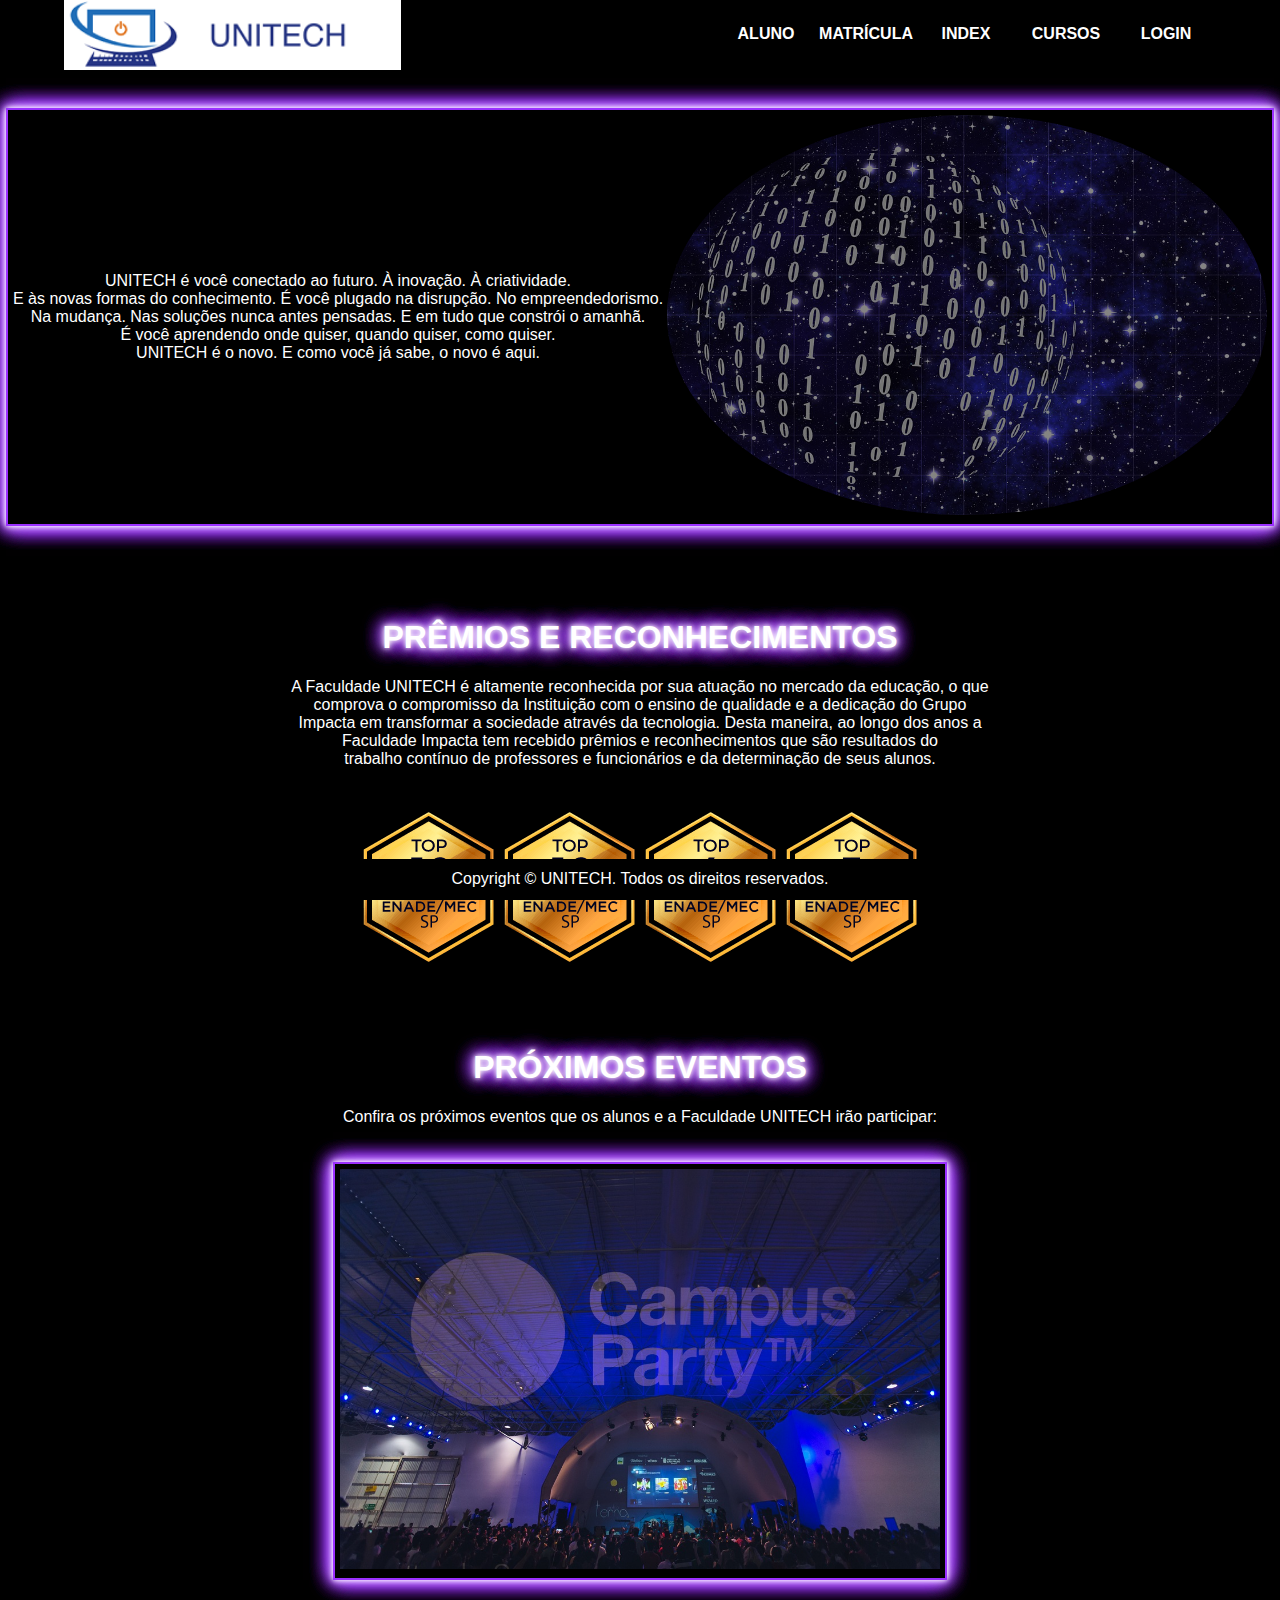
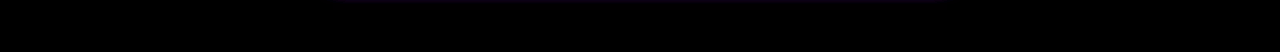
<file: index.html>
<!DOCTYPE html>
<html>
<head>
    <meta charset="utf-8" />
    <title>Index</title>
    <meta name="viewport" content="width=device-width, initial-scale=1">
    <link rel="stylesheet" type="text/css" media="screen" href="estilo.css" />
	<link rel="apple-touch-icon" sizes="57x57" href="imgs/icone-url.png">
	<link rel="apple-touch-icon" sizes="60x60" href="imgs/icone-url.png">
	<link rel="apple-touch-icon" sizes="72x72" href="imgs/icone-url.png">
	<link rel="apple-touch-icon" sizes="76x76" href="imgs/icone-url.png">
	<link rel="apple-touch-icon" sizes="114x114" href="imgs/icone-url.png">
	<link rel="apple-touch-icon" sizes="120x120" href="imgs/icone-url.png">
	<link rel="apple-touch-icon" sizes="144x144" href="imgs/icone-url.png">
	<link rel="apple-touch-icon" sizes="152x152" href="imgs/icone-url.png">
	<link rel="apple-touch-icon" sizes="180x180" href="imgs/icone-url.png">
	<link rel="icon" type="image/png" sizes="192x192"  href="imgs/icone-url.png">
	<link rel="icon" type="image/png" sizes="32x32" href="imgs/icone-url.png">
	<link rel="icon" type="image/png" sizes="96x96" href="imgs/icone-url.png">
	<link rel="icon" type="image/png" sizes="16x16" href="imgs/icone-url.png">
	<link rel="manifest" href="/manifest.json">
	<meta name="msapplication-TileColor" content="#ffffff">
	<meta name="msapplication-TileImage" content="imgs/icone-url.png">
	<meta name="theme-color" content="#ffffff">
</head>
<body>
    <div class="cabecalho">
        <img src="imgs/logo-menu.png" height="70px" class="logo-menu">
        
        <ul>
			<li class="menu-login"><a href="novoaluno.html">ALUNO</a></li>
			<li class="menu-login"><a href="matricula.html">MATRÍCULA</a></li>
            <li class="menu-login"><a href="index.html">INDEX</a></li>
            <li class="menu-login"><a href="cursos.html">CURSOS</a></li>
			<li class="menu-login"><a href="page_index.html">LOGIN</a></li>
            
        </ul>
    </div>
	
	<!--------------------------- ESTE É O CONTEUDO DO SITE---------------------------------->
</br>
</br>
</br>
</br>
</br>
</br>
				
    <main class="conteudo">
	<center><table class="curso">
		<tr>
			<td><center><font size="3.5">UNITECH é você conectado ao futuro. À inovação. À criatividade.</br>
E às novas formas do conhecimento. É você plugado na disrupção. No empreendedorismo.</br>
Na mudança. Nas soluções nunca antes pensadas. E em tudo que constrói o amanhã.</br>
É você aprendendo onde quiser, quando quiser, como quiser.</br>
UNITECH é o novo. E como você já sabe, o novo é aqui.</font></center></td>
			<td><img src="imgs/index1.png" class="img "></td>
		</tr>
	</table></center>
	

</br>
</br>
</br>
</br>		
		
        <center class="neon"><h1>PRÊMIOS E RECONHECIMENTOS</h1></center>
		
		<center>A Faculdade UNITECH é altamente reconhecida por sua atuação no mercado da educação, o que  <br>
		comprova o compromisso da Instituição com o ensino de qualidade e a dedicação do Grupo  <br>
		Impacta em transformar a sociedade através da tecnologia. Desta maneira, ao longo dos anos a  <br>
		Faculdade Impacta tem recebido prêmios e reconhecimentos que são resultados do  <br>
		trabalho contínuo de professores e funcionários e da determinação de seus alunos.</center>
        <br>
        <br>
		
		
		<center><table> 
			<tr>
				<td><img src="imgs/1.jpg"></td>
				<td><img src="imgs/2.png"></td>
				<td><img src="imgs/3.png"></td>
				<td><img src="imgs/4.png"></td>
			</tr>
		</table></center>
		
</br>
</br>
</br>
	
		 <center class="neon"><h1>PRÓXIMOS EVENTOS</h1></center>
		 <center>Confira os próximos eventos que os alunos e a Faculdade UNITECH irão participar:</center>
		 <br/>
		 </br>
		<main class="conteudo">
	<center><table class="curso">
		<tr>
		
			<td><img src="imgs/campus.jpg" class="img2"></td>
		</tr>
	</table></center>

		 
    </main>
</br>
</br>
</br>
</br>	
    <footer class="rodape">
            Copyright © UNITECH. Todos os direitos reservados.
    </footer>
</body>
</html>
</file>
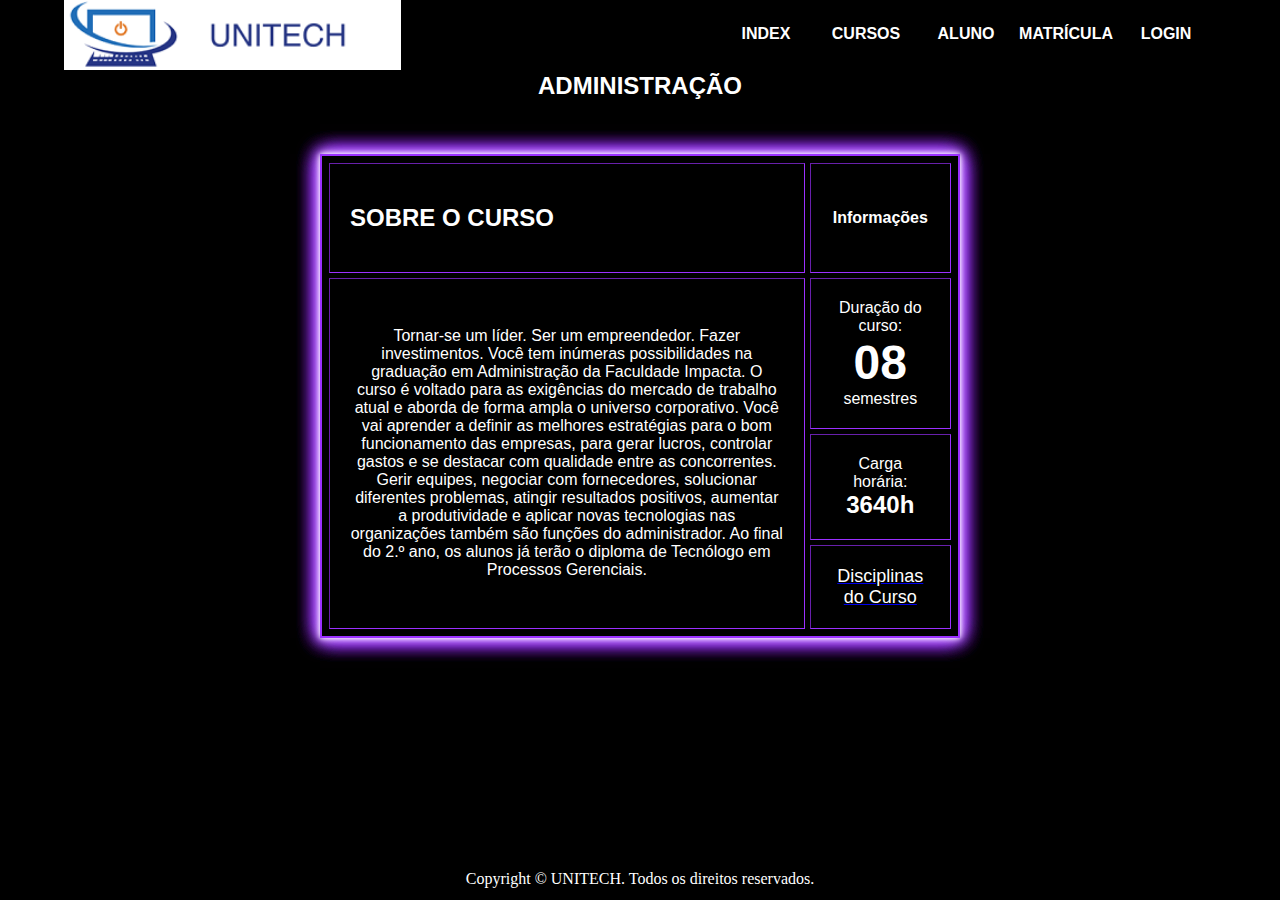
<file: adm.html>
<!DOCTYPE html>
<html>
<head>
    <meta charset="utf-8" />
    <title>Cursos</title>
    <meta name="viewport" content="width=device-width, initial-scale=1">
    <link rel="stylesheet" type="text/css" media="screen" href="estilo.css" />
	<link rel="apple-touch-icon" sizes="57x57" href="imgs/icone-url.png">
	<link rel="apple-touch-icon" sizes="60x60" href="imgs/icone-url.png">
	<link rel="apple-touch-icon" sizes="72x72" href="imgs/icone-url.png">
	<link rel="apple-touch-icon" sizes="76x76" href="imgs/icone-url.png">
	<link rel="apple-touch-icon" sizes="114x114" href="imgs/icone-url.png">
	<link rel="apple-touch-icon" sizes="120x120" href="imgs/icone-url.png">
	<link rel="apple-touch-icon" sizes="144x144" href="imgs/icone-url.png">
	<link rel="apple-touch-icon" sizes="152x152" href="imgs/icone-url.png">
	<link rel="apple-touch-icon" sizes="180x180" href="imgs/icone-url.png">
	<link rel="icon" type="image/png" sizes="192x192"  href="imgs/icone-url.png">
	<link rel="icon" type="image/png" sizes="32x32" href="imgs/icone-url.png">
	<link rel="icon" type="image/png" sizes="96x96" href="imgs/icone-url.png">
	<link rel="icon" type="image/png" sizes="16x16" href="imgs/icone-url.png">
	<link rel="manifest" href="/manifest.json">
	<meta name="msapplication-TileColor" content="#ffffff">
	<meta name="msapplication-TileImage" content="imgs/icone-url.png">
	<meta name="theme-color" content="#ffffff">
</head>
<body>
    <div class="cabecalho">
        <img src="imgs/logo-menu.png" height="70px" class="logo-menu">
        
        <ul>
            <li class="menu-login"><a href="index.html">INDEX</a></li>
            <li class="menu-login"><a href="cursos.html">CURSOS</a></li>
			<li class="menu-login"><a href="novoaluno.html">ALUNO</a></li>
			<li class="menu-login"><a href="matricula.html">MATRÍCULA</a></li>
			<li class="menu-login"><a href="page_index.html">LOGIN</a></li>
            
        </ul>
    </div>
	
    <!--------------------------- ESTE É O CONTEUDO DO SITE-------------------------------->
    
    <main class="conteudo">
        <br>
        <br>
        <br>
        <br>
        <center><strong><font size="5">ADMINISTRAÇÃO</font></strong></center>
		<br/>
		<br/>
		<br/>
		
		<CENTER>
		<table border = '1' CELLSPACING=5 CELLPADDING=20 width=50% height=60% class="adm"> 
			<tr>
				<td><h2>SOBRE O CURSO</h2></td>
				<td><center><strong>Informações</strong></center></td>
			</tr>
			<tr>
				<td rowspan = '3' ><center>Tornar-se um líder. Ser um empreendedor. Fazer investimentos. Você tem inúmeras possibilidades na graduação em Administração da Faculdade Impacta.

O curso é voltado para as exigências do mercado de trabalho atual e aborda de forma ampla o universo corporativo. Você vai aprender a definir as melhores estratégias para o bom funcionamento das empresas, para gerar lucros, controlar gastos e se destacar com qualidade entre as concorrentes.

Gerir equipes, negociar com fornecedores, solucionar diferentes problemas, atingir resultados positivos, aumentar a produtividade e aplicar novas tecnologias nas organizações também são funções do administrador.

Ao final do 2.º ano, os alunos já terão o diploma de Tecnólogo em Processos Gerenciais.</center></td>
				<td> <center>Duração do curso:<br/><strong><font size="30">08</font></strong><br/>semestres</center></td>
			</tr>
			<tr>
				<td> <center>Carga horária:<br/><strong><font size="5">3640h</font></strong></center></td>
			</tr>
			<tr>
				<td><center><a href='disc_adm.html'><font size = '4' style="color:white">Disciplinas do Curso</font></a></center></td>
			</tr>
		</table>
        </center>
                   
            <br>
        <br>
        <br>
        <br>
    </main>
	
    <footer class="rodape">
            Copyright © UNITECH. Todos os direitos reservados.
    </footer>
</body>
</html>
</file>
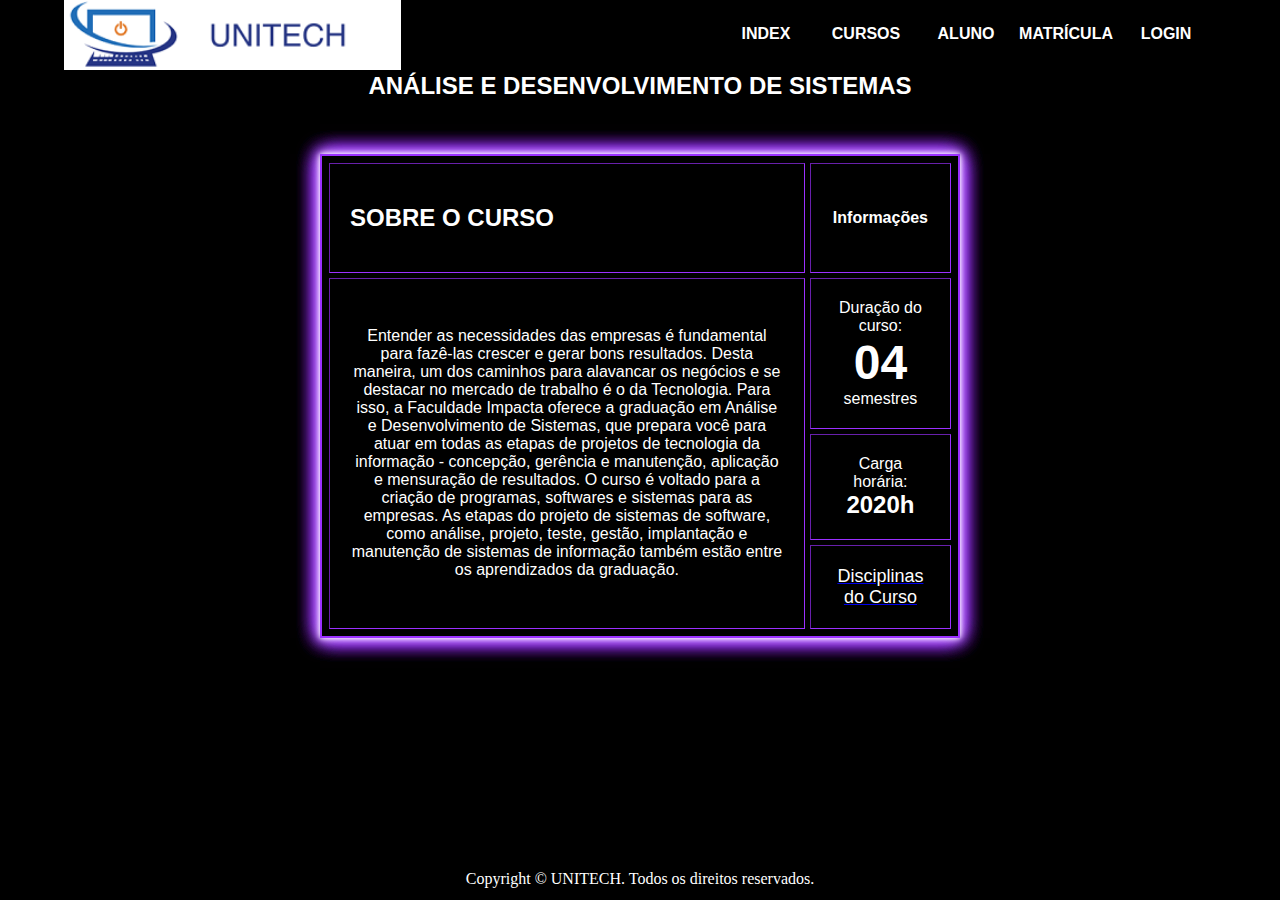
<file: ads.html>
<!DOCTYPE html>
<html>
<head>
    <meta charset="utf-8" />
    <title>Cursos</title>
    <meta name="viewport" content="width=device-width, initial-scale=1">
    <link rel="stylesheet" type="text/css" media="screen" href="estilo.css" />
	<link rel="apple-touch-icon" sizes="57x57" href="imgs/icone-url.png">
	<link rel="apple-touch-icon" sizes="60x60" href="imgs/icone-url.png">
	<link rel="apple-touch-icon" sizes="72x72" href="imgs/icone-url.png">
	<link rel="apple-touch-icon" sizes="76x76" href="imgs/icone-url.png">
	<link rel="apple-touch-icon" sizes="114x114" href="imgs/icone-url.png">
	<link rel="apple-touch-icon" sizes="120x120" href="imgs/icone-url.png">
	<link rel="apple-touch-icon" sizes="144x144" href="imgs/icone-url.png">
	<link rel="apple-touch-icon" sizes="152x152" href="imgs/icone-url.png">
	<link rel="apple-touch-icon" sizes="180x180" href="imgs/icone-url.png">
	<link rel="icon" type="image/png" sizes="192x192"  href="imgs/icone-url.png">
	<link rel="icon" type="image/png" sizes="32x32" href="imgs/icone-url.png">
	<link rel="icon" type="image/png" sizes="96x96" href="imgs/icone-url.png">
	<link rel="icon" type="image/png" sizes="16x16" href="imgs/icone-url.png">
	<link rel="manifest" href="/manifest.json">
	<meta name="msapplication-TileColor" content="#ffffff">
	<meta name="msapplication-TileImage" content="imgs/icone-url.png">
	<meta name="theme-color" content="#ffffff">
</head>
<body>
    <div class="cabecalho">
        <img src="imgs/logo-menu.png" height="70px" class="logo-menu">
        
        <ul>
            <li class="menu-login"><a href="index.html">INDEX</a></li>
            <li class="menu-login"><a href="cursos.html">CURSOS</a></li>
			<li class="menu-login"><a href="novoaluno.html">ALUNO</a></li>
			<li class="menu-login"><a href="matricula.html">MATRÍCULA</a></li>
			<li class="menu-login"><a href="page_index.html">LOGIN</a></li>
            
        </ul>
    </div>
	
	<!--------------------------- ESTE É O CONTEUDO DO SITE-------------------------------->
    <main class="conteudo">
        <br>
        <br>
        <br>
        <br>
        <center><strong><font size="5">ANÁLISE E DESENVOLVIMENTO DE SISTEMAS</font></strong></center>
		<br/>
		<br/>
		<br/>
		
		<CENTER>
		<table border = '1' CELLSPACING=5 CELLPADDING=20 width=50% height=60% class="ads"> 
			<tr>
				<td><h2>SOBRE O CURSO</h2></td>
				<td><center><strong>Informações</strong></center></td>
			</tr>
			<tr>
				<td rowspan = '3' ><center>Entender as necessidades das empresas é fundamental para fazê-las crescer e gerar bons resultados. Desta maneira, um dos caminhos para alavancar os negócios e se destacar no mercado de trabalho é o da Tecnologia. Para isso, a Faculdade Impacta oferece a graduação em Análise e Desenvolvimento de Sistemas, que prepara você para atuar em todas as etapas de projetos de tecnologia da informação - concepção, gerência e manutenção, aplicação e mensuração de resultados.

O curso é voltado para a criação de programas, softwares e sistemas para as empresas. As etapas do projeto de sistemas de software, como análise, projeto, teste, gestão, implantação e manutenção de sistemas de informação também estão entre os aprendizados da graduação.</center></td>
				<td> <center>Duração do curso:<br/><strong><font size="30">04</font></strong><br/>semestres</center></td>
			</tr>
			<tr>
				<td> <center>Carga horária:<br/><strong><font size="5">2020h</font></strong></center></td>
			</tr>
			<tr>
				<td><center><a href='disc_ads.html'><font size = '4' style="color:white">Disciplinas do Curso</font></a></center></td>
			</tr>
		</table>
		</center>
            <br>
        <br>
        <br>
        <br>
    </main>
	
    <footer class="rodape">
            Copyright © UNITECH. Todos os direitos reservados.
    </footer>
</body>
</html>
</file>
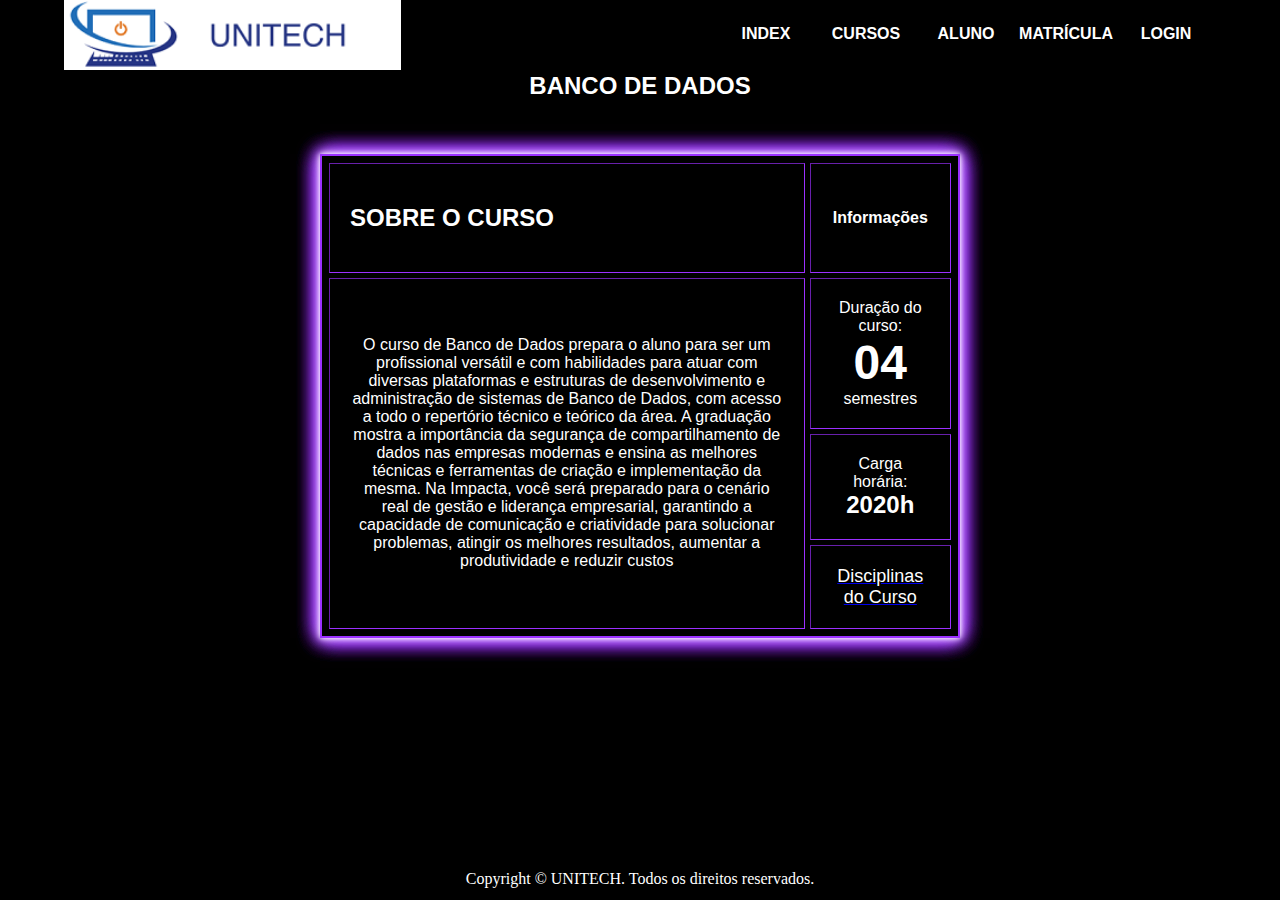
<file: bd.html>
<!DOCTYPE html>
<html>
<head>
    <meta charset="utf-8" />
    <title>Cursos</title>
    <meta name="viewport" content="width=device-width, initial-scale=1">
    <link rel="stylesheet" type="text/css" media="screen" href="estilo.css" />
	<link rel="apple-touch-icon" sizes="57x57" href="imgs/icone-url.png">
	<link rel="apple-touch-icon" sizes="60x60" href="imgs/icone-url.png">
	<link rel="apple-touch-icon" sizes="72x72" href="imgs/icone-url.png">
	<link rel="apple-touch-icon" sizes="76x76" href="imgs/icone-url.png">
	<link rel="apple-touch-icon" sizes="114x114" href="imgs/icone-url.png">
	<link rel="apple-touch-icon" sizes="120x120" href="imgs/icone-url.png">
	<link rel="apple-touch-icon" sizes="144x144" href="imgs/icone-url.png">
	<link rel="apple-touch-icon" sizes="152x152" href="imgs/icone-url.png">
	<link rel="apple-touch-icon" sizes="180x180" href="imgs/icone-url.png">
	<link rel="icon" type="image/png" sizes="192x192"  href="imgs/icone-url.png">
	<link rel="icon" type="image/png" sizes="32x32" href="imgs/icone-url.png">
	<link rel="icon" type="image/png" sizes="96x96" href="imgs/icone-url.png">
	<link rel="icon" type="image/png" sizes="16x16" href="imgs/icone-url.png">
	<link rel="manifest" href="/manifest.json">
	<meta name="msapplication-TileColor" content="#ffffff">
	<meta name="msapplication-TileImage" content="imgs/icone-url.png">
	<meta name="theme-color" content="#ffffff">
</head>
<body>
    <div class="cabecalho">
        <img src="imgs/logo-menu.png" height="70px" class="logo-menu">
        
        <ul>
            <li class="menu-login"><a href="index.html">INDEX</a></li>
            <li class="menu-login"><a href="cursos.html">CURSOS</a></li>
			<li class="menu-login"><a href="novoaluno.html">ALUNO</a></li>
			<li class="menu-login"><a href="matricula.html">MATRÍCULA</a></li>
			<li class="menu-login"><a href="page_index.html">LOGIN</a></li>
            
        </ul>
    </div>
	
	<!--------------------------- ESTE É O CONTEUDO DO SITE---------------------------------->
    <main class="conteudo">
        <br>
        <br>
        <br>
        <br>
        <center><strong><font size="5">BANCO DE DADOS</font></strong></center>
		<br/>
		<br/>
		<br/>
		
		<CENTER>
		<table border = '1' CELLSPACING=5 CELLPADDING=20 width=50% height=60% class="bd"> 
			<tr>
				<td><h2>SOBRE O CURSO</h2></td>
				<td><center><strong>Informações</strong></center></td>
			</tr>
			<tr>
				<td rowspan = '3' ><center>O curso de Banco de Dados prepara o aluno para ser um profissional versátil e com habilidades para atuar com diversas plataformas e estruturas de desenvolvimento e administração de sistemas de Banco de Dados, com acesso a todo o repertório técnico e teórico da área.

A graduação mostra a importância da segurança de compartilhamento de dados nas empresas modernas e ensina as melhores técnicas e ferramentas de criação e implementação da mesma.

Na Impacta, você será preparado para o cenário real de gestão e liderança empresarial, garantindo a capacidade de comunicação e criatividade para solucionar problemas, atingir os melhores resultados, aumentar a produtividade e reduzir custos</center></td>
				<td> <center>Duração do curso:<br/><strong><font size="30">04</font></strong><br/>semestres</center></td>
			</tr>
			<tr>
				<td> <center>Carga horária:<br/><strong><font size="5">2020h</font></strong></center></td>
			</tr>
			<tr>
				<td><center><a href='disc_bd.html'><font size = '4' style="color:white">Disciplinas do Curso</font></a></center></td>
			</tr>
		</table>
		</center>
            <br>
        <br>
        <br>
        <br>
    </main>
	
    <footer class="rodape">
            Copyright © UNITECH. Todos os direitos reservados.
    </footer>
</body>
</html>
</file>
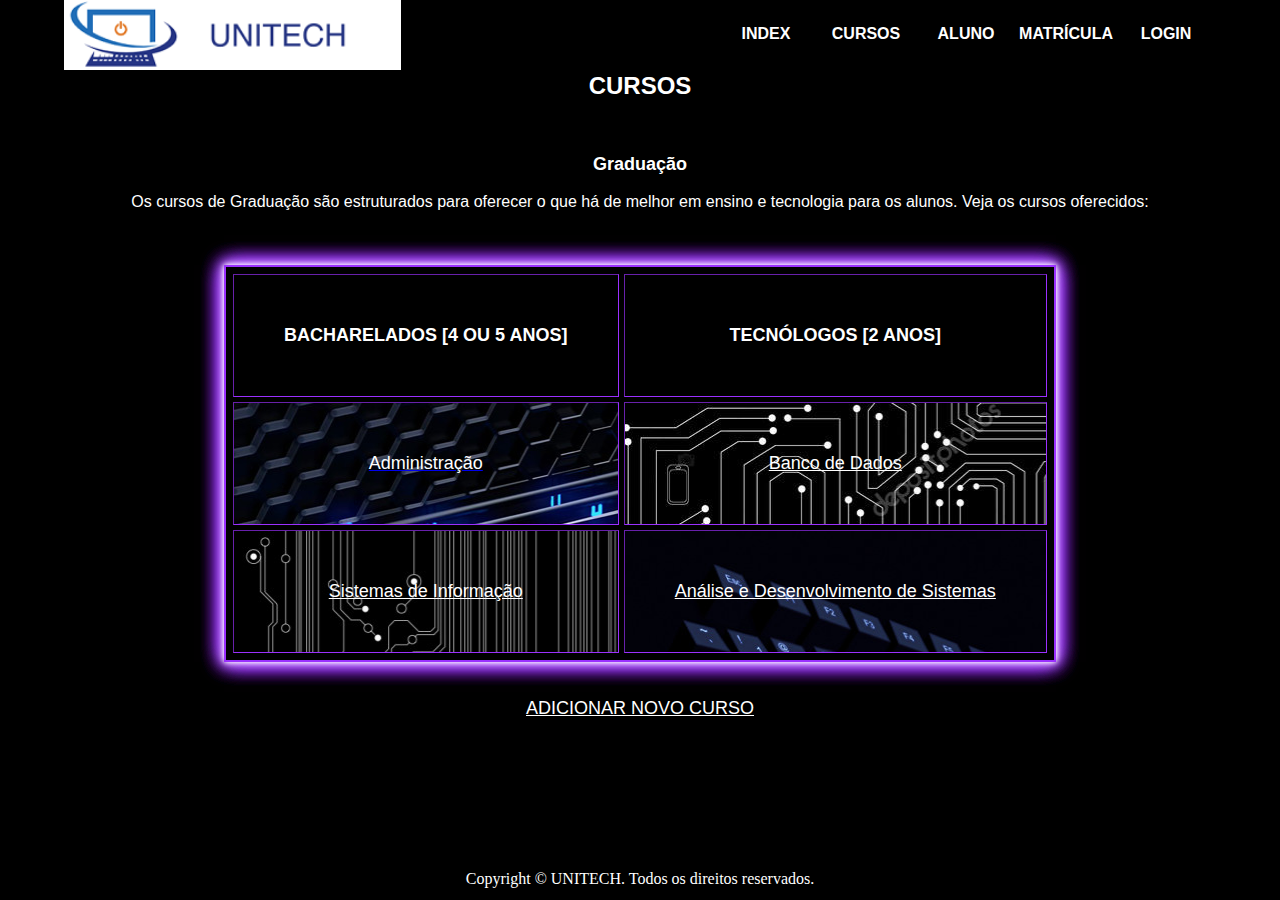
<file: cursos.html>
<!DOCTYPE html>
<html>
<head>
    <meta charset="utf-8" />
    <title>Cursos</title>
    <meta name="viewport" content="width=device-width, initial-scale=1">
    <link rel="stylesheet" type="text/css" media="screen" href="estilo.css" />
	<link rel="apple-touch-icon" sizes="57x57" href="imgs/icone-url.png">
	<link rel="apple-touch-icon" sizes="60x60" href="imgs/icone-url.png">
	<link rel="apple-touch-icon" sizes="72x72" href="imgs/icone-url.png">
	<link rel="apple-touch-icon" sizes="76x76" href="imgs/icone-url.png">
	<link rel="apple-touch-icon" sizes="114x114" href="imgs/icone-url.png">
	<link rel="apple-touch-icon" sizes="120x120" href="imgs/icone-url.png">
	<link rel="apple-touch-icon" sizes="144x144" href="imgs/icone-url.png">
	<link rel="apple-touch-icon" sizes="152x152" href="imgs/icone-url.png">
	<link rel="apple-touch-icon" sizes="180x180" href="imgs/icone-url.png">
	<link rel="icon" type="image/png" sizes="192x192"  href="imgs/icone-url.png">
	<link rel="icon" type="image/png" sizes="32x32" href="imgs/icone-url.png">
	<link rel="icon" type="image/png" sizes="96x96" href="imgs/icone-url.png">
	<link rel="icon" type="image/png" sizes="16x16" href="imgs/icone-url.png">
	<link rel="manifest" href="/manifest.json">
	<meta name="msapplication-TileColor" content="#ffffff">
	<meta name="msapplication-TileImage" content="imgs/icone-url.png">
	<meta name="theme-color" content="#ffffff">
</head>
<body>
    <div class="cabecalho">
        <img src="imgs/logo-menu.png" height="70px" class="logo-menu">
        
        <ul>
            <li class="menu-login"><a href="index.html">INDEX</a></li>
            <li class="menu-login"><a href="cursos.html">CURSOS</a></li>
			<li class="menu-login"><a href="novoaluno.html">ALUNO</a></li>
			<li class="menu-login"><a href="matricula.html">MATRÍCULA</a></li>
			<li class="menu-login"><a href="page_index.html">LOGIN</a></li>
            
        </ul>
    </div>
	
	<!--------------------------- ESTE É O CONTEUDO DO SITE---------------------------------->
    <main class="conteudo">
        <br>
        <br>
        <br>
        <br>
        <center><strong><font size="5">CURSOS</font></strong></center>
		<br/>
		<br/>
		<br/>
		
		<center><strong><font size="4">Graduação</font></strong></center>
		<br/>

	<center>Os cursos de Graduação são estruturados para oferecer o que há de melhor em ensino e tecnologia para os alunos. Veja os cursos oferecidos:</center>
		<br/>
		<br/>
		<br/>
		
		<center>
		<table  border='1' CELLSPACING=5 CELLPADDING=50 width=65% height=10% class="curso"> 
			<tr>
				<td><center><strong><font size="4">BACHARELADOS [4 OU 5 ANOS]</size></strong></center></td>
				<td><center><strong><font size="4">TECNÓLOGOS [2 ANOS]</size><strong></center></td>
			</tr>
			<tr>
				<td background='imgs/10.jpg'><center><a href='adm.html'><font size = '4' style="color:white" >Administração</font></a></center></td>
				<td background='imgs/20.jpg'> <center><a href='bd.html' style="color:white"><font size = '4'>Banco de Dados</font></a></center></td>
			</tr>
			<tr>
				<td background='imgs/12.jpg'> <center><a href='si.html' style="color:white"><font size = '4'>Sistemas de Informação</font></a></center></td>
				<td background='imgs/13.jpg'> <center><a href='ads.html' style="color:white"><font size = '4'>Análise e Desenvolvimento de Sistemas</font></a></center></td>
			</tr>
	
		</table>
		</center>
		<br>
        <br>		
		<center><a href='novocurso_form.html' style="color:white"><font size = '4'>ADICIONAR NOVO CURSO</font></a></center>
			
		
		
        <br>
        <br>
        <br>
        <br>
    </main>
	
    <footer class="rodape">
            Copyright © UNITECH. Todos os direitos reservados.
    </footer>
</body>
</html>
</file>
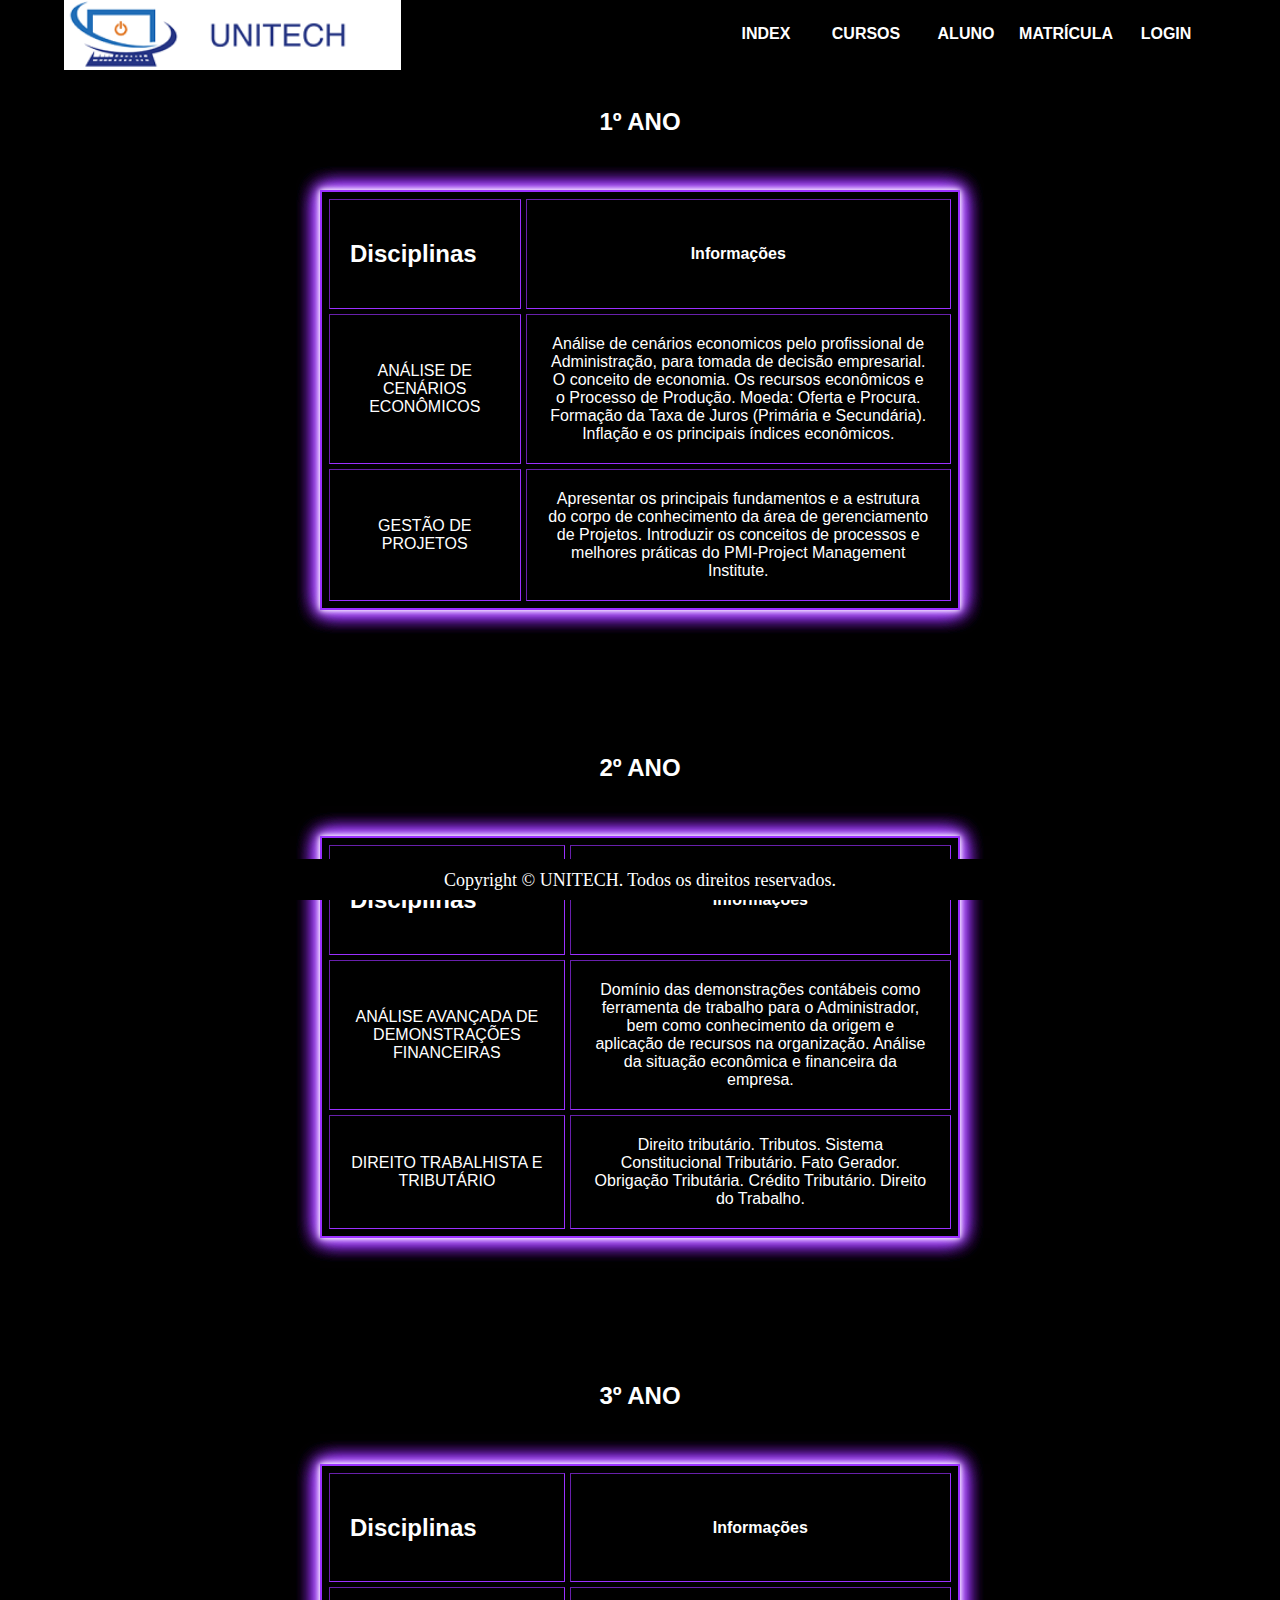
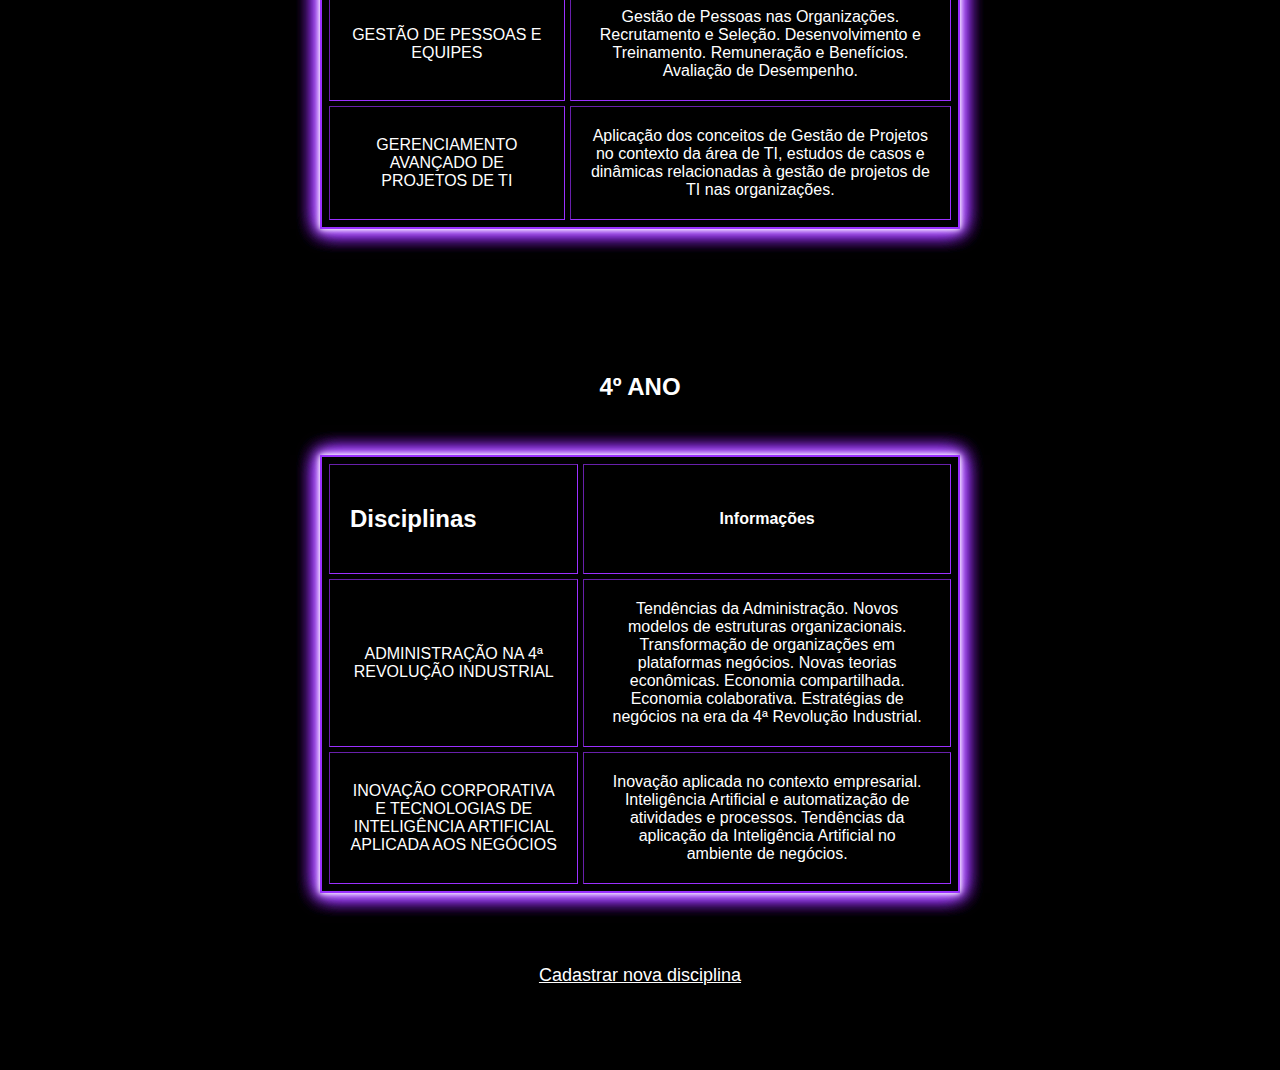
<file: disc_adm.html>
<!DOCTYPE html>
<html>
<head>
    <meta charset="utf-8" />
    <title>Cursos</title>
    <meta name="viewport" content="width=device-width, initial-scale=1">
    <link rel="stylesheet" type="text/css" media="screen" href="estilo.css" />
	<link rel="apple-touch-icon" sizes="57x57" href="imgs/icone-url.png">
	<link rel="apple-touch-icon" sizes="60x60" href="imgs/icone-url.png">
	<link rel="apple-touch-icon" sizes="72x72" href="imgs/icone-url.png">
	<link rel="apple-touch-icon" sizes="76x76" href="imgs/icone-url.png">
	<link rel="apple-touch-icon" sizes="114x114" href="imgs/icone-url.png">
	<link rel="apple-touch-icon" sizes="120x120" href="imgs/icone-url.png">
	<link rel="apple-touch-icon" sizes="144x144" href="imgs/icone-url.png">
	<link rel="apple-touch-icon" sizes="152x152" href="imgs/icone-url.png">
	<link rel="apple-touch-icon" sizes="180x180" href="imgs/icone-url.png">
	<link rel="icon" type="image/png" sizes="192x192"  href="imgs/icone-url.png">
	<link rel="icon" type="image/png" sizes="32x32" href="imgs/icone-url.png">
	<link rel="icon" type="image/png" sizes="96x96" href="imgs/icone-url.png">
	<link rel="icon" type="image/png" sizes="16x16" href="imgs/icone-url.png">
	<link rel="manifest" href="/manifest.json">
	<meta name="msapplication-TileColor" content="#ffffff">
	<meta name="msapplication-TileImage" content="imgs/icone-url.png">
	<meta name="theme-color" content="#ffffff">
</head>
<body>
    <div class="cabecalho">
        <img src="imgs/logo-menu.png" height="70px" class="logo-menu">
        
        <ul>
            <li class="menu-login"><a href="index.html">INDEX</a></li>
            <li class="menu-login"><a href="cursos.html">CURSOS</a></li>
			<li class="menu-login"><a href="novoaluno.html">ALUNO</a></li>
			<li class="menu-login"><a href="matricula.html">MATRÍCULA</a></li>
			<li class="menu-login"><a href="page_index.html">LOGIN</a></li>
            
        </ul>
    </div>
	
	<!--------------------------- ESTE É O CONTEUDO DO SITE-------------------------------->
    <main class="conteudo">
        <br>
        <br>
        <br>
        <br>
		<br>
		<br>
        <center><strong><font size="5">1º ANO</font></strong></center>
        <br/>
        <br/>
        <br/>
        
        <CENTER>
        <table border = '1' CELLSPACING=5 CELLPADDING=20 width=50% height=60% class="ads"> 
            <tr>
                <td><h2>Disciplinas</h2></td>
                <td><center><strong>Informações</strong></center></td>
            </tr>
            <tr>
                <td><center>ANÁLISE DE CENÁRIOS ECONÔMICOS</center></td>
                <td><center>Análise de cenários economicos pelo profissional de Administração, para tomada de decisão empresarial.
                        O conceito de economia.
                        Os recursos econômicos e o Processo de Produção.
                        Moeda: Oferta e Procura.
                        Formação da Taxa de Juros (Primária e Secundária).
                        Inflação e os principais índices econômicos.<br/></center></td>
            </tr>
            <tr>
                <td><center>GESTÃO DE PROJETOS<br/></center></td>
                <td><center>Apresentar os principais fundamentos e a estrutura do corpo de conhecimento da área de gerenciamento de Projetos.
                        Introduzir os conceitos de processos e melhores práticas do PMI-Project Management Institute.<br/></center></td>                
            </tr>

        </table>
        </center>
            <br>
        <br>
        <br>
        <br>
    </main>
    
    <main class="conteudo">
        <br>
        <br>
        <br>
        <br>
        <center><strong><font size="5">2º ANO</font></strong></center>
        <br/>
        <br/>
        <br/>
        <CENTER>
            <table border = '1' CELLSPACING=5 CELLPADDING=20 width=50% height=60% class="ads"> 
                <tr>
                    <td><h2>Disciplinas</h2></td>
                    <td><center><strong>Informações</strong></center></td>
                </tr>
                <tr>
                    <td><center>ANÁLISE AVANÇADA DE DEMONSTRAÇÕES FINANCEIRAS<br/></center></td>
                    <td><center>Domínio das demonstrações contábeis como ferramenta de trabalho para o Administrador, bem como conhecimento da origem e aplicação de recursos na organização.
                        Análise da situação econômica e financeira da empresa.<br/></center></td>                
                </tr>
                <tr>
                    <td><center>DIREITO TRABALHISTA E TRIBUTÁRIO<br/></center></td>
                    <td><center>Direito tributário.
                        Tributos.
                        Sistema Constitucional Tributário.
                        Fato Gerador.
                        Obrigação Tributária.
                        Crédito Tributário.
                        Direito do Trabalho.<br/></center></td>                
                </tr>

            </table>
        </center>
            <br>
        <br>
        <br>
        <br>
    </main>        

    <main class="conteudo">
        <br>
        <br>
        <br>
        <br>
        <center><strong><font size="5">3º ANO</font></strong></center>
        <br/>
        <br/>
        <br/>
        
        <CENTER>
        <table border = '1' CELLSPACING=5 CELLPADDING=20 width=50% height=60% class="ads"> 
            <tr>
                <td><h2>Disciplinas</h2></td>
                <td><center><strong>Informações</strong></center></td>
            </tr>
            <tr>
                <td><center>GESTÃO DE PESSOAS E EQUIPES</center></td>
                <td><center>Gestão de Pessoas nas Organizações.
                        Recrutamento e Seleção.
                        Desenvolvimento e Treinamento.
                        Remuneração e Benefícios.
                        Avaliação de Desempenho.<br/></center></td>
            </tr>
            <tr>
                <td><center>GERENCIAMENTO AVANÇADO DE PROJETOS DE TI<br/></center></td>
                <td><center>Aplicação dos conceitos de Gestão de Projetos no contexto da área de TI, estudos de casos e dinâmicas relacionadas à gestão de projetos de TI nas organizações.<br/></center></td>                
            </tr>

        </table>
        </center>
            <br>
        <br>
        <br>
        <br>
    </main>
    
    <main class="conteudo">
        <br>
        <br>
        <br>
        <br>
        <center><strong><font size="5">4º ANO</font></strong></center>
        <br/>
        <br/>
        <br/>
        <CENTER>
            <table border = '1' CELLSPACING=5 CELLPADDING=20 width=50% height=60% class="ads"> 
                <tr>
                    <td><h2>Disciplinas</h2></td>
                    <td><center><strong>Informações</strong></center></td>
                </tr>
                <tr>
                    <td><center>ADMINISTRAÇÃO NA 4ª REVOLUÇÃO INDUSTRIAL<br/></center></td>
                    <td><center>Tendências da Administração. Novos modelos de estruturas organizacionais. Transformação de organizações em plataformas negócios. Novas teorias econômicas. Economia compartilhada. Economia colaborativa. Estratégias de negócios na era da 4ª Revolução Industrial.<br/></center></td>                
                </tr>
                <tr>
                    <td><center>INOVAÇÃO CORPORATIVA E TECNOLOGIAS DE INTELIGÊNCIA ARTIFICIAL APLICADA AOS NEGÓCIOS<br/></center></td>
                    <td><center>Inovação aplicada no contexto empresarial. Inteligência Artificial e automatização de atividades e processos. Tendências da aplicação da Inteligência Artificial no ambiente de negócios.<br/></center></td>                
                </tr>

            </table>
			
        </center>
		<br>
        <br>
        <br>
        <br>
		<center><a href="disciplina-form.html" style="color:white"><font size = '4'>Cadastrar nova disciplina</a>
		<br>
        <br>
        <br>
	</main>        
		<br>
        <br>       
    
    <footer class="rodape">
            Copyright © UNITECH. Todos os direitos reservados.
    </footer>
</body>
</html>
</file>
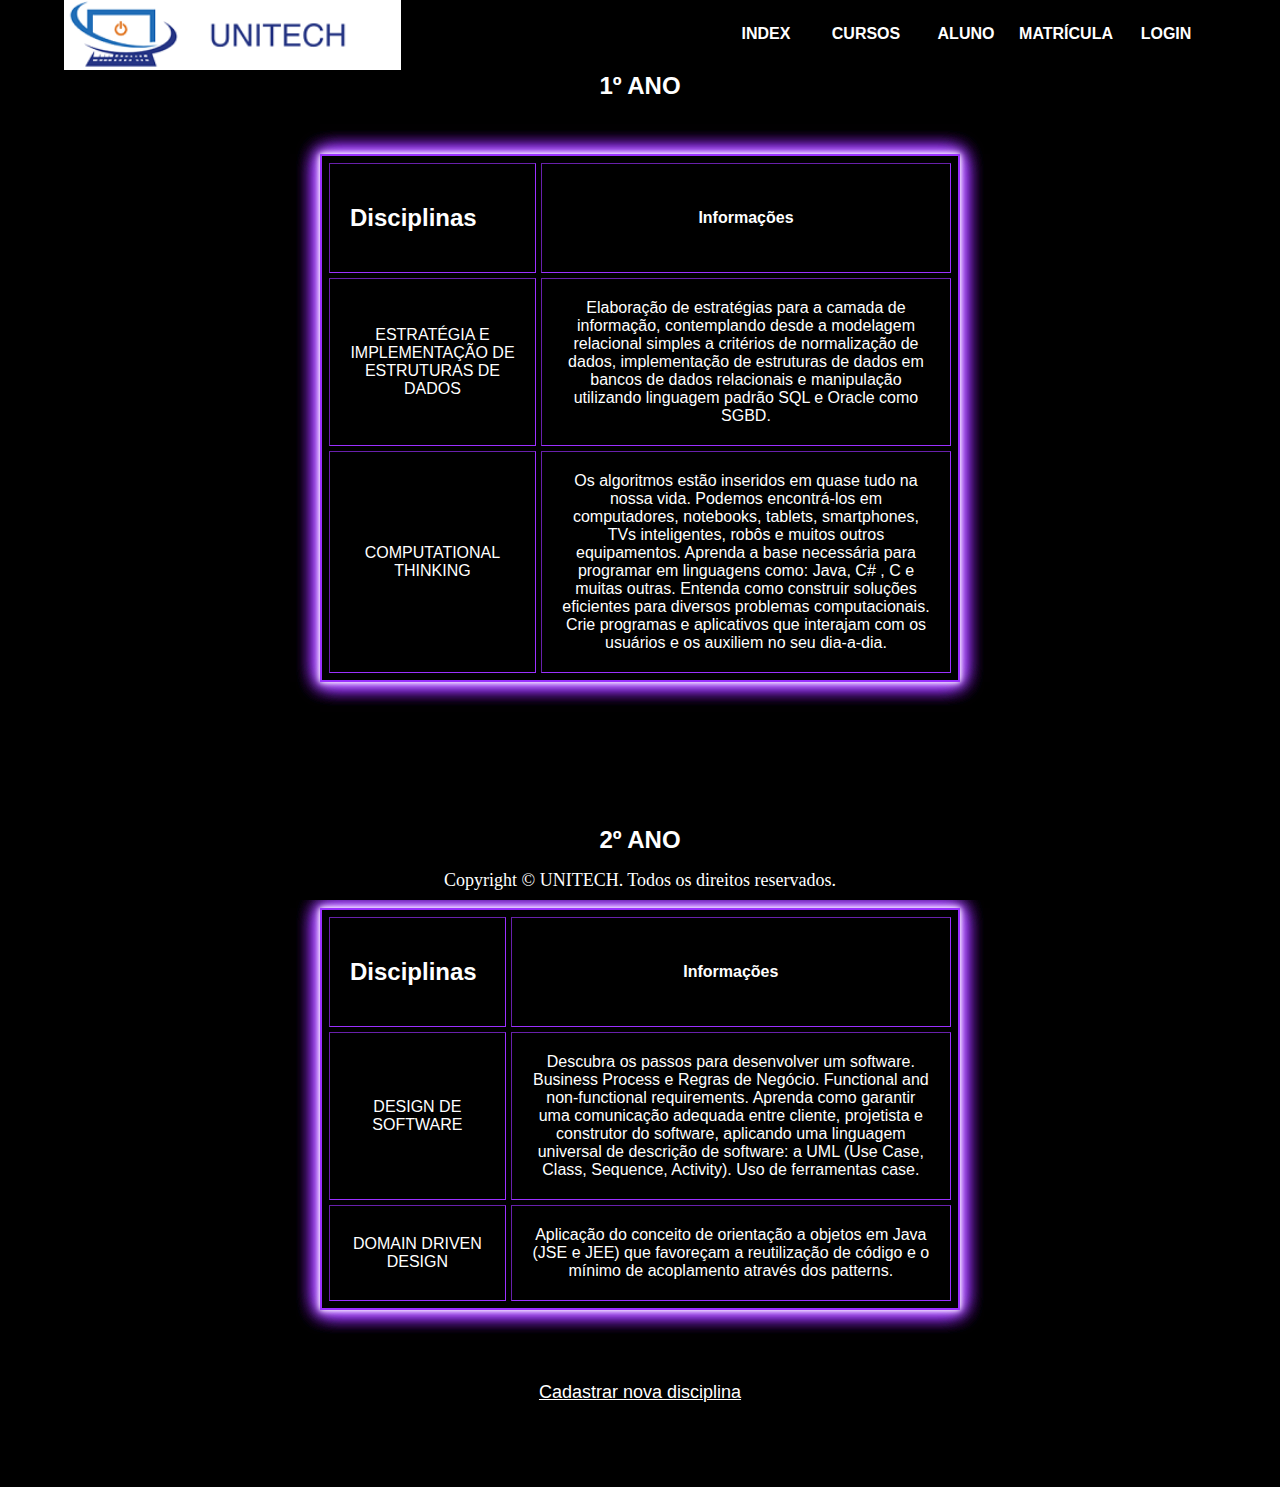
<file: disc_ads.html>
<!DOCTYPE html>
<html>
<head>
    <meta charset="utf-8" />
    <title>Cursos</title>
    <meta name="viewport" content="width=device-width, initial-scale=1">
    <link rel="stylesheet" type="text/css" media="screen" href="estilo.css" />
	<link rel="apple-touch-icon" sizes="57x57" href="imgs/icone-url.png">
	<link rel="apple-touch-icon" sizes="60x60" href="imgs/icone-url.png">
	<link rel="apple-touch-icon" sizes="72x72" href="imgs/icone-url.png">
	<link rel="apple-touch-icon" sizes="76x76" href="imgs/icone-url.png">
	<link rel="apple-touch-icon" sizes="114x114" href="imgs/icone-url.png">
	<link rel="apple-touch-icon" sizes="120x120" href="imgs/icone-url.png">
	<link rel="apple-touch-icon" sizes="144x144" href="imgs/icone-url.png">
	<link rel="apple-touch-icon" sizes="152x152" href="imgs/icone-url.png">
	<link rel="apple-touch-icon" sizes="180x180" href="imgs/icone-url.png">
	<link rel="icon" type="image/png" sizes="192x192"  href="imgs/icone-url.png">
	<link rel="icon" type="image/png" sizes="32x32" href="imgs/icone-url.png">
	<link rel="icon" type="image/png" sizes="96x96" href="imgs/icone-url.png">
	<link rel="icon" type="image/png" sizes="16x16" href="imgs/icone-url.png">
	<link rel="manifest" href="/manifest.json">
	<meta name="msapplication-TileColor" content="#ffffff">
	<meta name="msapplication-TileImage" content="imgs/icone-url.png">
	<meta name="theme-color" content="#ffffff">
</head>
<body>
    <div class="cabecalho">
        <img src="imgs/logo-menu.png" height="70px" class="logo-menu">
        
        <ul>
            <li class="menu-login"><a href="index.html">INDEX</a></li>
            <li class="menu-login"><a href="cursos.html">CURSOS</a></li>
			<li class="menu-login"><a href="novoaluno.html">ALUNO</a></li>
			<li class="menu-login"><a href="matricula.html">MATRÍCULA</a></li>
			<li class="menu-login"><a href="page_index.html">LOGIN</a></li>
            
        </ul>
    </div>
	<!--------------------------- ESTE É O CONTEUDO DO SITE-------------------------------->
    <main class="conteudo">
        <br>
        <br>
        <br>
        <br>
        <center><strong><font size="5">1º ANO</font></strong></center>
		<br/>
		<br/>
		<br/>
		
		<CENTER>
		<table border = '1' CELLSPACING=5 CELLPADDING=20 width=50% height=60% class="ads"> 
			<tr>
				<td><h2>Disciplinas</h2></td>
				<td><center><strong>Informações</strong></center></td>
			</tr>
			<tr>
				<td><center>ESTRATÉGIA E IMPLEMENTAÇÃO DE ESTRUTURAS DE DADOS</center></td>
				<td><center>Elaboração de estratégias para a camada de informação, contemplando desde a modelagem relacional simples a critérios de normalização de dados, implementação de estruturas de dados em bancos de dados relacionais e manipulação utilizando linguagem padrão SQL e Oracle como SGBD.<br/></center></td>
			</tr>
			<tr>
                <td><center>COMPUTATIONAL THINKING<br/></center></td>
				<td><center>Os algoritmos estão inseridos em quase tudo na nossa vida. Podemos encontrá-los em computadores, notebooks, tablets, smartphones, TVs inteligentes, robôs e muitos outros equipamentos. Aprenda a base necessária para programar em linguagens como: Java, C# , C e muitas outras. Entenda como construir soluções eficientes para diversos problemas computacionais. Crie programas e aplicativos que interajam com os usuários e os auxiliem no seu dia-a-dia.<br/></center></td>                
            </tr>

		</table>
		</center>
            <br>
        <br>
        <br>
        <br>
    </main>
	
    <main class="conteudo">
        <br>
        <br>
        <br>
        <br>
        <center><strong><font size="5">2º ANO</font></strong></center>
        <br/>
        <br/>
        <br/>
        <CENTER>
            <table border = '1' CELLSPACING=5 CELLPADDING=20 width=50% height=60% class="ads"> 
                <tr>
                    <td><h2>Disciplinas</h2></td>
                    <td><center><strong>Informações</strong></center></td>
                </tr>
                <tr>
                    <td><center>DESIGN DE SOFTWARE<br/></center></td>
                    <td><center>Descubra os passos para desenvolver um software. Business Process e Regras de Negócio. Functional and non-functional requirements. Aprenda como garantir uma comunicação adequada entre cliente, projetista e construtor do software, aplicando uma linguagem universal de descrição de software: a UML (Use Case, Class, Sequence, Activity). Uso de ferramentas case.<br/></center></td>                
                </tr>
                <tr>
                    <td><center>DOMAIN DRIVEN DESIGN<br/></center></td>
                    <td><center>Aplicação do conceito de orientação a objetos em Java (JSE e JEE) que favoreçam a reutilização de código e o mínimo de acoplamento através dos patterns.<br/></center></td>                
                </tr>

            </table>
        </center>
		<br>
        <br>
        <br>
        <br>
		<center><a href="disciplina-form.html" style="color:white"><font size = '4'>Cadastrar nova disciplina</a>
		<br>
        <br>
        <br>
	</main>        
		<br>
        <br>       
    
    <footer class="rodape">
            Copyright © UNITECH. Todos os direitos reservados.
    </footer>
</body>
</html>
</file>
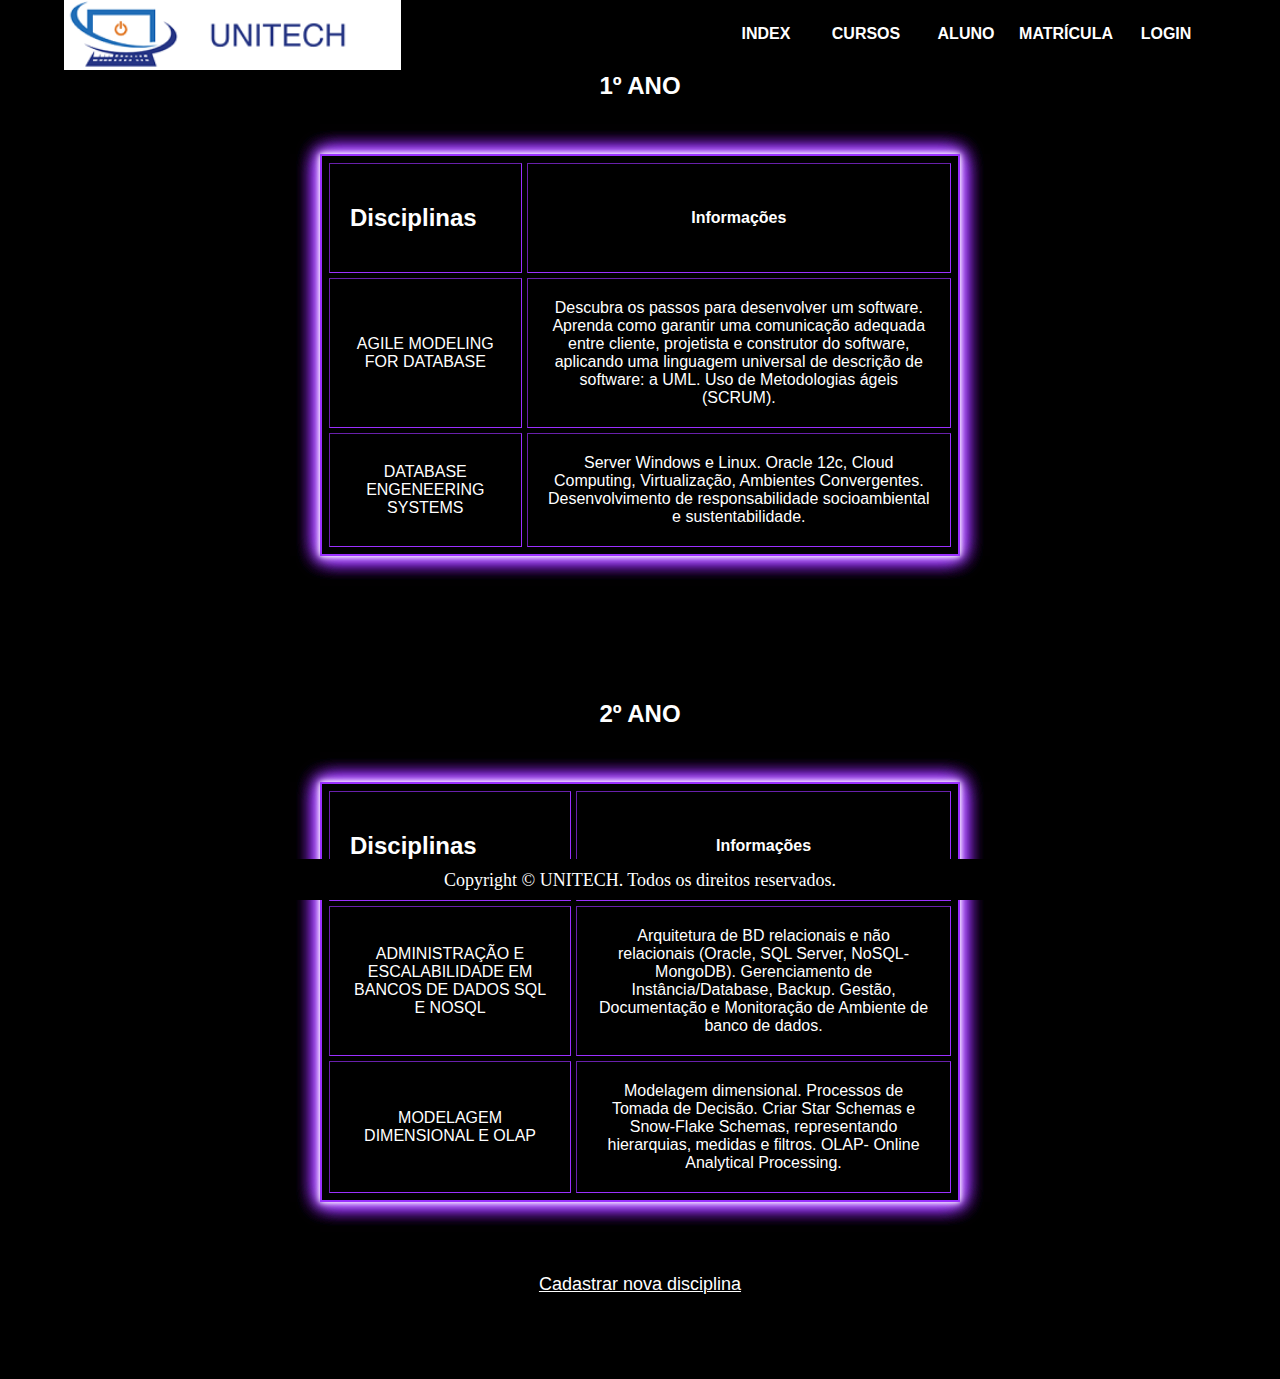
<file: disc_bd.html>
<!DOCTYPE html>
<html>
<head>
    <meta charset="utf-8" />
    <title>Cursos</title>
    <meta name="viewport" content="width=device-width, initial-scale=1">
    <link rel="stylesheet" type="text/css" media="screen" href="estilo.css" />
	<link rel="apple-touch-icon" sizes="57x57" href="imgs/icone-url.png">
	<link rel="apple-touch-icon" sizes="60x60" href="imgs/icone-url.png">
	<link rel="apple-touch-icon" sizes="72x72" href="imgs/icone-url.png">
	<link rel="apple-touch-icon" sizes="76x76" href="imgs/icone-url.png">
	<link rel="apple-touch-icon" sizes="114x114" href="imgs/icone-url.png">
	<link rel="apple-touch-icon" sizes="120x120" href="imgs/icone-url.png">
	<link rel="apple-touch-icon" sizes="144x144" href="imgs/icone-url.png">
	<link rel="apple-touch-icon" sizes="152x152" href="imgs/icone-url.png">
	<link rel="apple-touch-icon" sizes="180x180" href="imgs/icone-url.png">
	<link rel="icon" type="image/png" sizes="192x192"  href="imgs/icone-url.png">
	<link rel="icon" type="image/png" sizes="32x32" href="imgs/icone-url.png">
	<link rel="icon" type="image/png" sizes="96x96" href="imgs/icone-url.png">
	<link rel="icon" type="image/png" sizes="16x16" href="imgs/icone-url.png">
	<link rel="manifest" href="/manifest.json">
	<meta name="msapplication-TileColor" content="#ffffff">
	<meta name="msapplication-TileImage" content="imgs/icone-url.png">
	<meta name="theme-color" content="#ffffff">
</head>
<body>
    <div class="cabecalho">
        <img src="imgs/logo-menu.png" height="70px" class="logo-menu">
        
        <ul>
            <li class="menu-login"><a href="index.html">INDEX</a></li>
            <li class="menu-login"><a href="cursos.html">CURSOS</a></li>
			<li class="menu-login"><a href="novoaluno.html">ALUNO</a></li>
			<li class="menu-login"><a href="matricula.html">MATRÍCULA</a></li>
			<li class="menu-login"><a href="page_index.html">LOGIN</a></li>
            
        </ul>
    </div>
	
	<!--------------------------- ESTE É O CONTEUDO DO SITE-------------------------------->
    <main class="conteudo">
        <br>
        <br>
        <br>
        <br>
        <center><strong><font size="5">1º ANO</font></strong></center>
        <br/>
        <br/>
        <br/>
        
        <CENTER>
        <table border = '1' CELLSPACING=5 CELLPADDING=20 width=50% height=60% class="ads"> 
            <tr>
                <td><h2>Disciplinas</h2></td>
                <td><center><strong>Informações</strong></center></td>
            </tr>
            <tr>
                <td><center>AGILE MODELING FOR DATABASE</center></td>
                <td><center>Descubra os passos para desenvolver um software. Aprenda como garantir uma comunicação adequada entre cliente, projetista e construtor do software, aplicando uma linguagem universal de descrição de software: a UML. Uso de Metodologias ágeis (SCRUM).<br/></center></td>
            </tr>
            <tr>
                <td><center>DATABASE ENGENEERING SYSTEMS<br/></center></td>
                <td><center>Server Windows e Linux. Oracle 12c, Cloud Computing, Virtualização, Ambientes Convergentes. Desenvolvimento de responsabilidade socioambiental e sustentabilidade.<br/></center></td>                
            </tr>

        </table>
        </center>
            <br>
        <br>
        <br>
        <br>
    </main>
    
    <main class="conteudo">
        <br>
        <br>
        <br>
        <br>
        <center><strong><font size="5">2º ANO</font></strong></center>
        <br/>
        <br/>
        <br/>
        <CENTER>
            <table border = '1' CELLSPACING=5 CELLPADDING=20 width=50% height=60% class="ads"> 
                <tr>
                    <td><h2>Disciplinas</h2></td>
                    <td><center><strong>Informações</strong></center></td>
                </tr>
                <tr>
                    <td><center>ADMINISTRAÇÃO E ESCALABILIDADE EM BANCOS DE DADOS SQL E NOSQL<br/></center></td>
                    <td><center>Arquitetura de BD relacionais e não relacionais (Oracle, SQL Server, NoSQL- MongoDB). Gerenciamento de Instância/Database, Backup. Gestão, Documentação e Monitoração de Ambiente de banco de dados.<br/></center></td>                
                </tr>
                <tr>
                    <td><center>MODELAGEM DIMENSIONAL E OLAP<br/></center></td>
                    <td><center>Modelagem dimensional. Processos de Tomada de Decisão. Criar Star Schemas e Snow-Flake Schemas, representando hierarquias, medidas e filtros. OLAP- Online Analytical Processing.<br/></center></td>                
                </tr>

            </table>
        </center>
		<br>
        <br>
        <br>
        <br>
		<center><a href="disciplina-form.html" style="color:white"><font size = '4'>Cadastrar nova disciplina</a>
		<br>
        <br>
        <br>
	</main>        
		<br>
        <br>        
    
    <footer class="rodape">
            Copyright © UNITECH. Todos os direitos reservados.
    </footer>
</body>
</html>
</file>
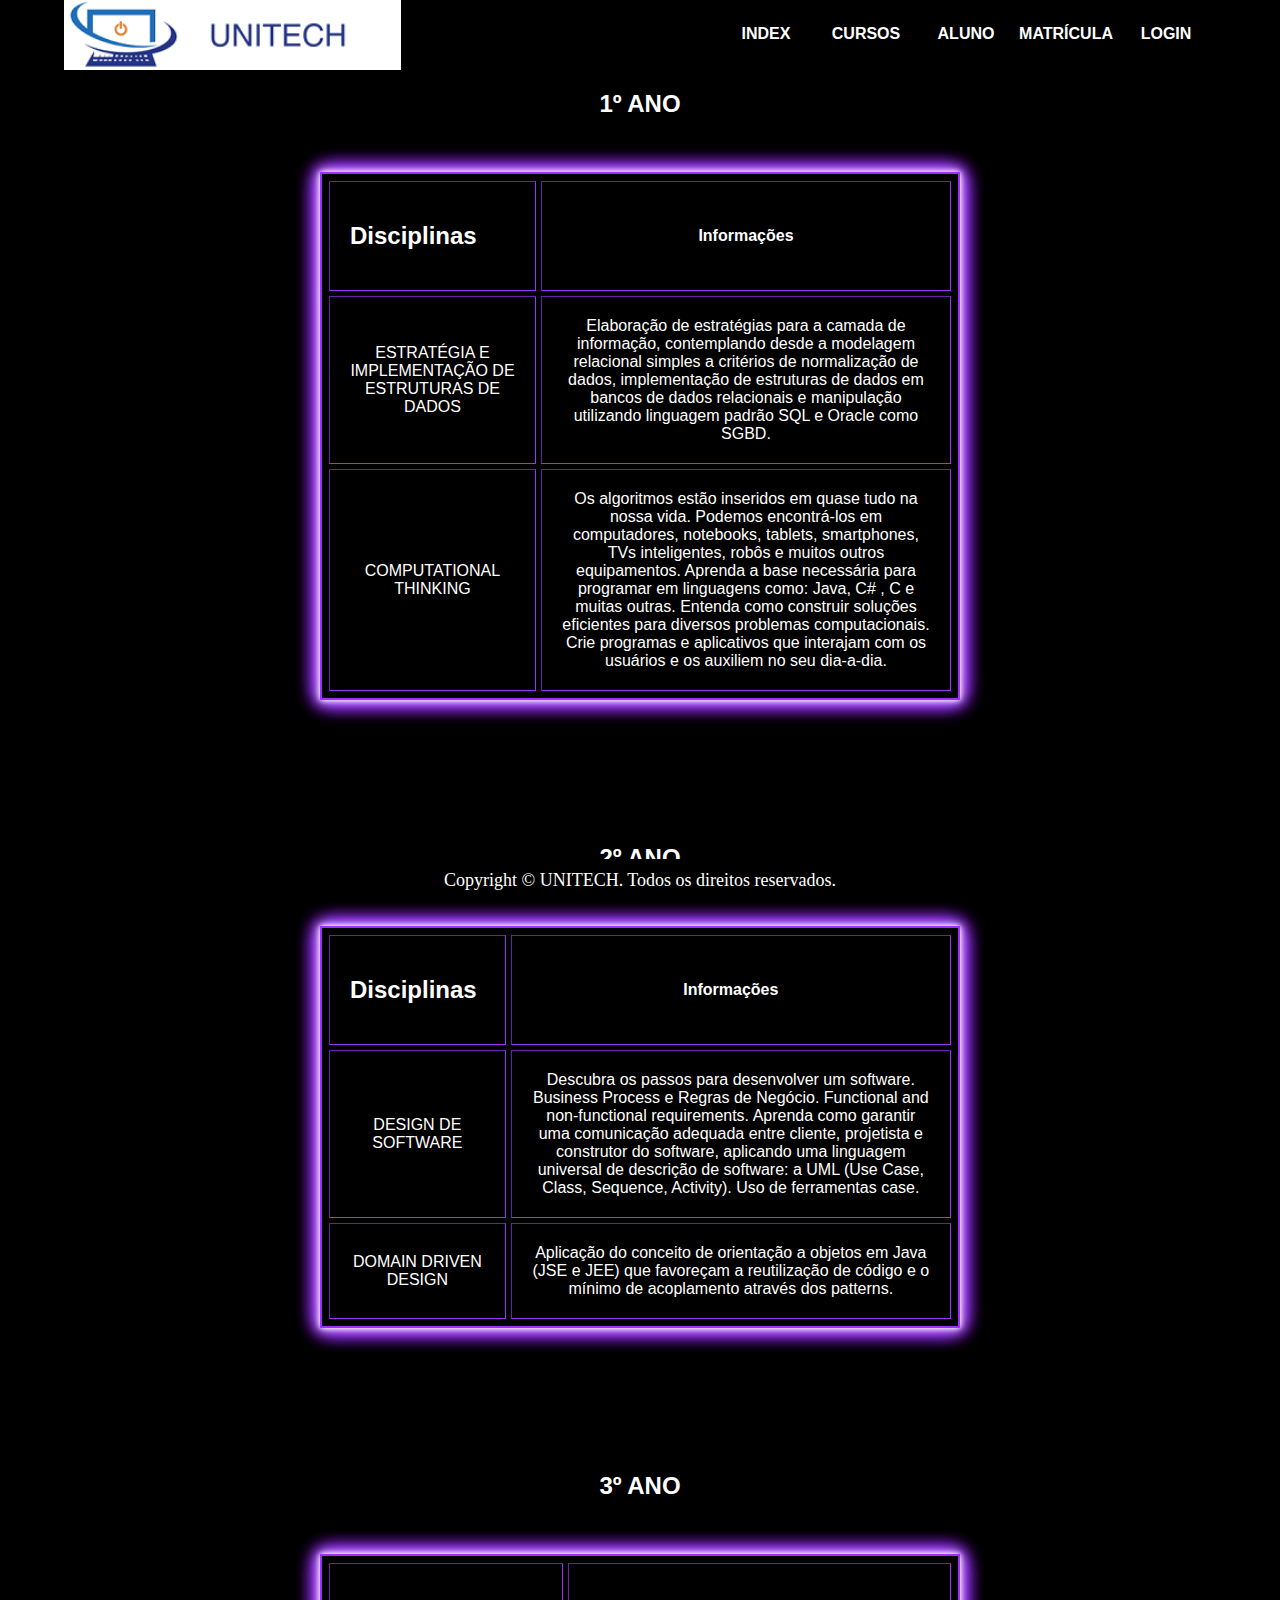
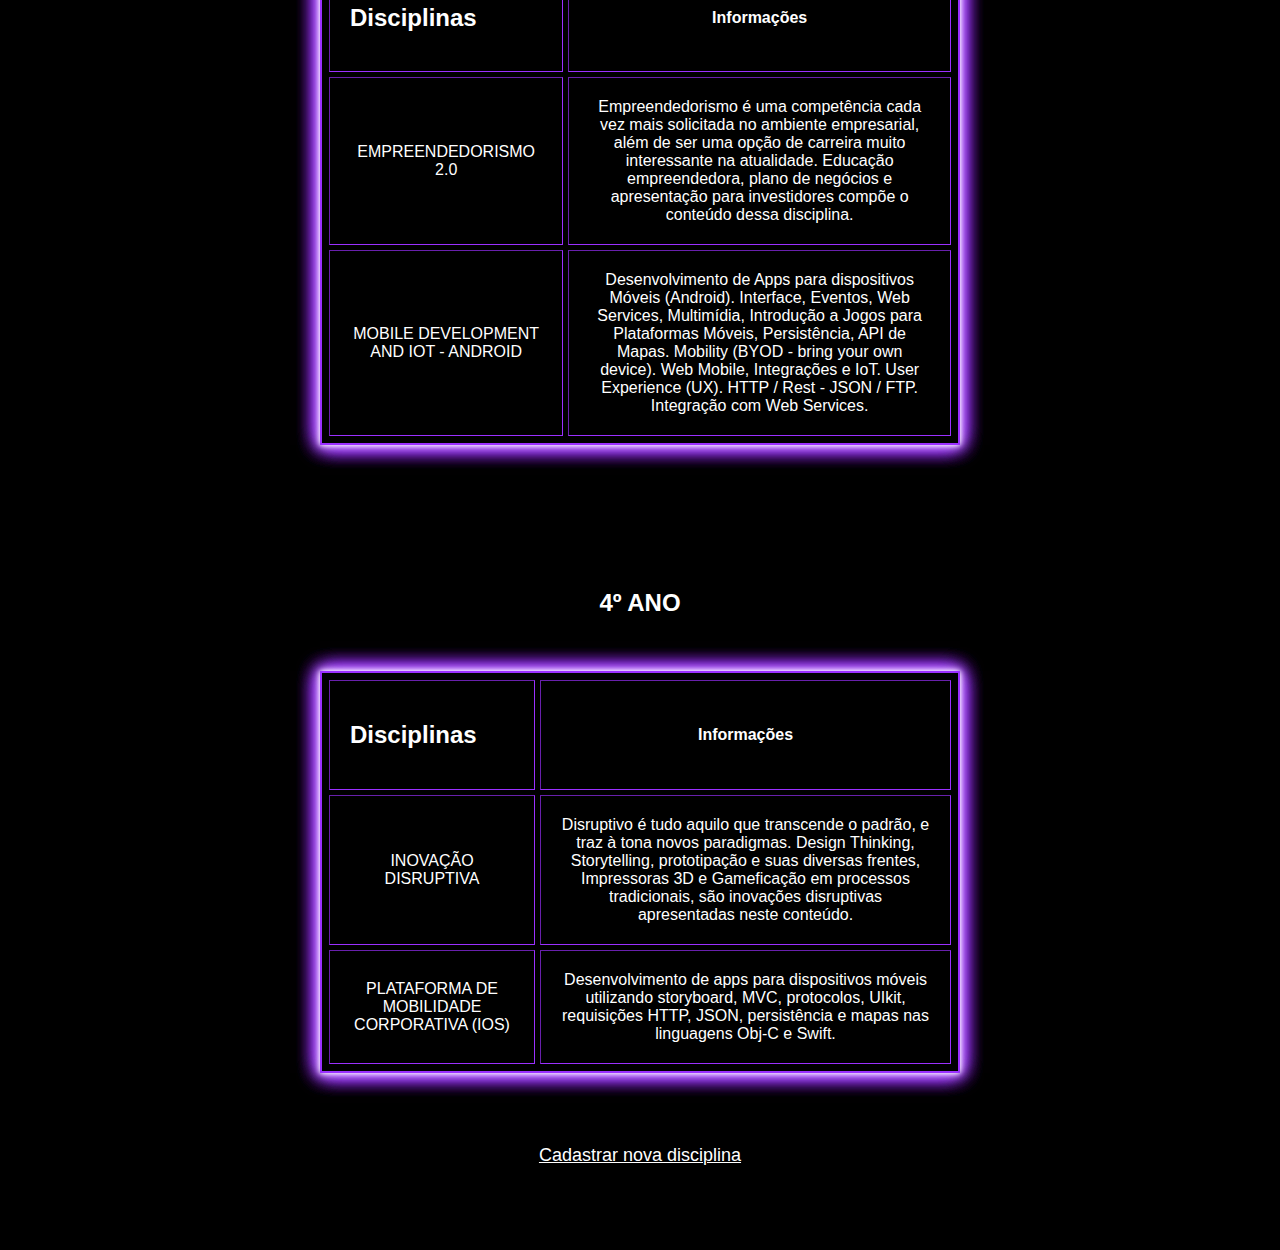
<file: disc_si.html>
<!DOCTYPE html>
<html>
<head>
    <meta charset="utf-8" />
    <title>Cursos</title>
    <meta name="viewport" content="width=device-width, initial-scale=1">
    <link rel="stylesheet" type="text/css" media="screen" href="estilo.css" />
	<link rel="apple-touch-icon" sizes="57x57" href="imgs/icone-url.png">
	<link rel="apple-touch-icon" sizes="60x60" href="imgs/icone-url.png">
	<link rel="apple-touch-icon" sizes="72x72" href="imgs/icone-url.png">
	<link rel="apple-touch-icon" sizes="76x76" href="imgs/icone-url.png">
	<link rel="apple-touch-icon" sizes="114x114" href="imgs/icone-url.png">
	<link rel="apple-touch-icon" sizes="120x120" href="imgs/icone-url.png">
	<link rel="apple-touch-icon" sizes="144x144" href="imgs/icone-url.png">
	<link rel="apple-touch-icon" sizes="152x152" href="imgs/icone-url.png">
	<link rel="apple-touch-icon" sizes="180x180" href="imgs/icone-url.png">
	<link rel="icon" type="image/png" sizes="192x192"  href="imgs/icone-url.png">
	<link rel="icon" type="image/png" sizes="32x32" href="imgs/icone-url.png">
	<link rel="icon" type="image/png" sizes="96x96" href="imgs/icone-url.png">
	<link rel="icon" type="image/png" sizes="16x16" href="imgs/icone-url.png">
	<link rel="manifest" href="/manifest.json">
	<meta name="msapplication-TileColor" content="#ffffff">
	<meta name="msapplication-TileImage" content="imgs/icone-url.png">
	<meta name="theme-color" content="#ffffff">
</head>
<body>
    <div class="cabecalho">
        <img src="imgs/logo-menu.png" height="70px" class="logo-menu">
        
        <ul>
            <li class="menu-login"><a href="index.html">INDEX</a></li>
            <li class="menu-login"><a href="cursos.html">CURSOS</a></li>
			<li class="menu-login"><a href="novoaluno.html">ALUNO</a></li>
			<li class="menu-login"><a href="matricula.html">MATRÍCULA</a></li>
			<li class="menu-login"><a href="page_index.html">LOGIN</a></li>
            
        </ul>
    </div>
	
	<!--------------------------- ESTE É O CONTEUDO DO SITE-------------------------------->
    <main class="conteudo">
        <br>
        <br>
        <br>
        <br>	
        <br>

        <center><strong><font size="5">1º ANO</font></strong></center>
        <br/>
        <br/>
        <br/>
        
        <CENTER>
        <table border = '1' CELLSPACING=5 CELLPADDING=20 width=50% height=60% class="ads"> 
            <tr>
                <td><h2>Disciplinas</h2></td>
                <td><center><strong>Informações</strong></center></td>
            </tr>
            <tr>
                <td><center>ESTRATÉGIA E IMPLEMENTAÇÃO DE ESTRUTURAS DE DADOS</center></td>
                <td><center>Elaboração de estratégias para a camada de informação, contemplando desde a modelagem relacional simples a critérios de normalização de dados, implementação de estruturas de dados em bancos de dados relacionais e manipulação utilizando linguagem padrão SQL e Oracle como SGBD.<br/></center></td>
            </tr>
            <tr>
                <td><center>COMPUTATIONAL THINKING<br/></center></td>
                <td><center>Os algoritmos estão inseridos em quase tudo na nossa vida. Podemos encontrá-los em computadores, notebooks, tablets, smartphones, TVs inteligentes, robôs e muitos outros equipamentos. Aprenda a base necessária para programar em linguagens como: Java, C# , C e muitas outras. Entenda como construir soluções eficientes para diversos problemas computacionais. Crie programas e aplicativos que interajam com os usuários e os auxiliem no seu dia-a-dia.<br/></center></td>                
            </tr>

        </table>
        </center>
            <br>
        <br>
        <br>
        <br>
    </main>
    
    <main class="conteudo">
        <br>
        <br>
        <br>
        <br>
        <center><strong><font size="5">2º ANO</font></strong></center>
        <br/>
        <br/>
        <br/>
        <CENTER>
            <table border = '1' CELLSPACING=5 CELLPADDING=20 width=50% height=60% class="ads"> 
                <tr>
                    <td><h2>Disciplinas</h2></td>
                    <td><center><strong>Informações</strong></center></td>
                </tr>
                <tr>
                    <td><center>DESIGN DE SOFTWARE<br/></center></td>
                    <td><center>Descubra os passos para desenvolver um software. Business Process e Regras de Negócio. Functional and non-functional requirements. Aprenda como garantir uma comunicação adequada entre cliente, projetista e construtor do software, aplicando uma linguagem universal de descrição de software: a UML (Use Case, Class, Sequence, Activity). Uso de ferramentas case.<br/></center></td>                
                </tr>
                <tr>
                    <td><center>DOMAIN DRIVEN DESIGN<br/></center></td>
                    <td><center>Aplicação do conceito de orientação a objetos em Java (JSE e JEE) que favoreçam a reutilização de código e o mínimo de acoplamento através dos patterns.<br/></center></td>                
                </tr>
            </table>
        </center>
            <br>
        <br>
        <br>
        <br>
    </main>        

    <main class="conteudo">
        <br>
        <br>
        <br>
        <br>
        <center><strong><font size="5">3º ANO</font></strong></center>
        <br/>
        <br/>
        <br/>
        
        <CENTER>
        <table border = '1' CELLSPACING=5 CELLPADDING=20 width=50% height=60% class="ads"> 
            <tr>
                <td><h2>Disciplinas</h2></td>
                <td><center><strong>Informações</strong></center></td>
            </tr>
            <tr>
                <td><center>EMPREENDEDORISMO 2.0</center></td>
                <td><center>Empreendedorismo é uma competência cada vez mais solicitada no ambiente empresarial, além de ser uma opção de carreira muito interessante na atualidade. Educação empreendedora, plano de negócios e apresentação para investidores compõe o conteúdo dessa disciplina.<br/></center></td>
            </tr>
            <tr>
                <td><center>MOBILE DEVELOPMENT AND IOT - ANDROID<br/></center></td>
                <td><center>Desenvolvimento de Apps para dispositivos Móveis (Android). Interface, Eventos, Web Services, Multimídia, Introdução a Jogos para Plataformas Móveis, Persistência, API de Mapas. Mobility (BYOD - bring your own device). Web Mobile, Integrações e IoT. User Experience (UX). HTTP / Rest - JSON / FTP. Integração com Web Services.<br/></center></td>                
            </tr>
        </table>
        </center>
            <br>
        <br>
        <br>
        <br>
    </main>
    
    <main class="conteudo">
        <br>
        <br>
        <br>
        <br>
        <center><strong><font size="5">4º ANO</font></strong></center>
        <br/>
        <br/>
        <br/>
        <CENTER>
            <table border = '1' CELLSPACING=5 CELLPADDING=20 width=50% height=60% class="ads"> 
                <tr>
                    <td><h2>Disciplinas</h2></td>
                    <td><center><strong>Informações</strong></center></td>
                </tr>
                <tr>
                    <td><center>INOVAÇÃO DISRUPTIVA<br/></center></td>
                    <td><center>Disruptivo é tudo aquilo que transcende o padrão, e traz à tona novos paradigmas. Design Thinking, Storytelling, prototipação e suas diversas frentes, Impressoras 3D e Gameficação em processos tradicionais, são inovações disruptivas apresentadas neste conteúdo.<br/></center></td>                
                </tr>
                <tr>
                    <td><center>PLATAFORMA DE MOBILIDADE CORPORATIVA (IOS)<br/></center></td>
                    <td><center>Desenvolvimento de apps para dispositivos móveis utilizando storyboard, MVC, protocolos, UIkit, requisições HTTP, JSON, persistência e mapas nas linguagens Obj-C e Swift.<br/></center></td>                
                </tr>
            </table>
        </center>
		<br>
        <br>
        <br>
        <br>
		<center><a href="disciplina-form.html" style="color:white"><font size = '4'>Cadastrar nova disciplina</a>
		<br>
        <br>
        <br>
	</main>        
		<br>
        <br>
    <footer class="rodape">
            Copyright © UNITECH. Todos os direitos reservados.
    </footer>
</body>
</html>
</file>
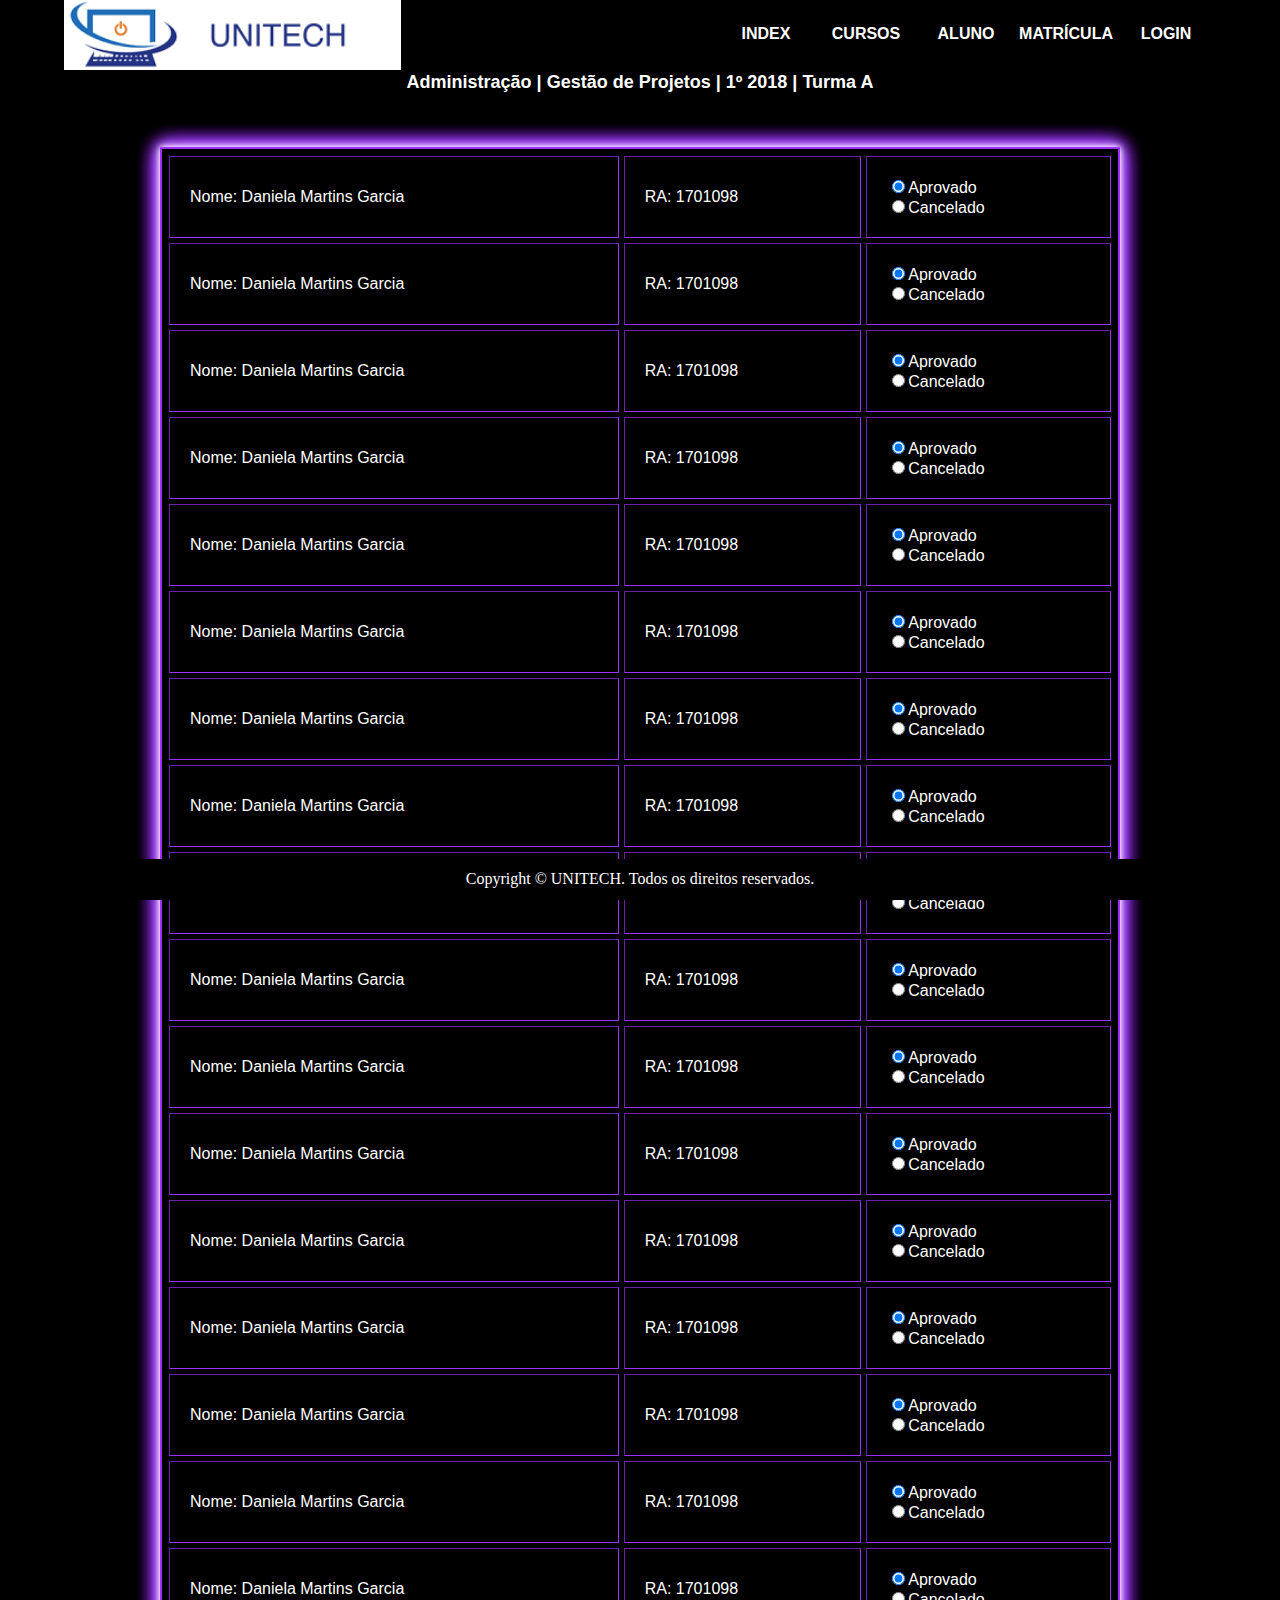
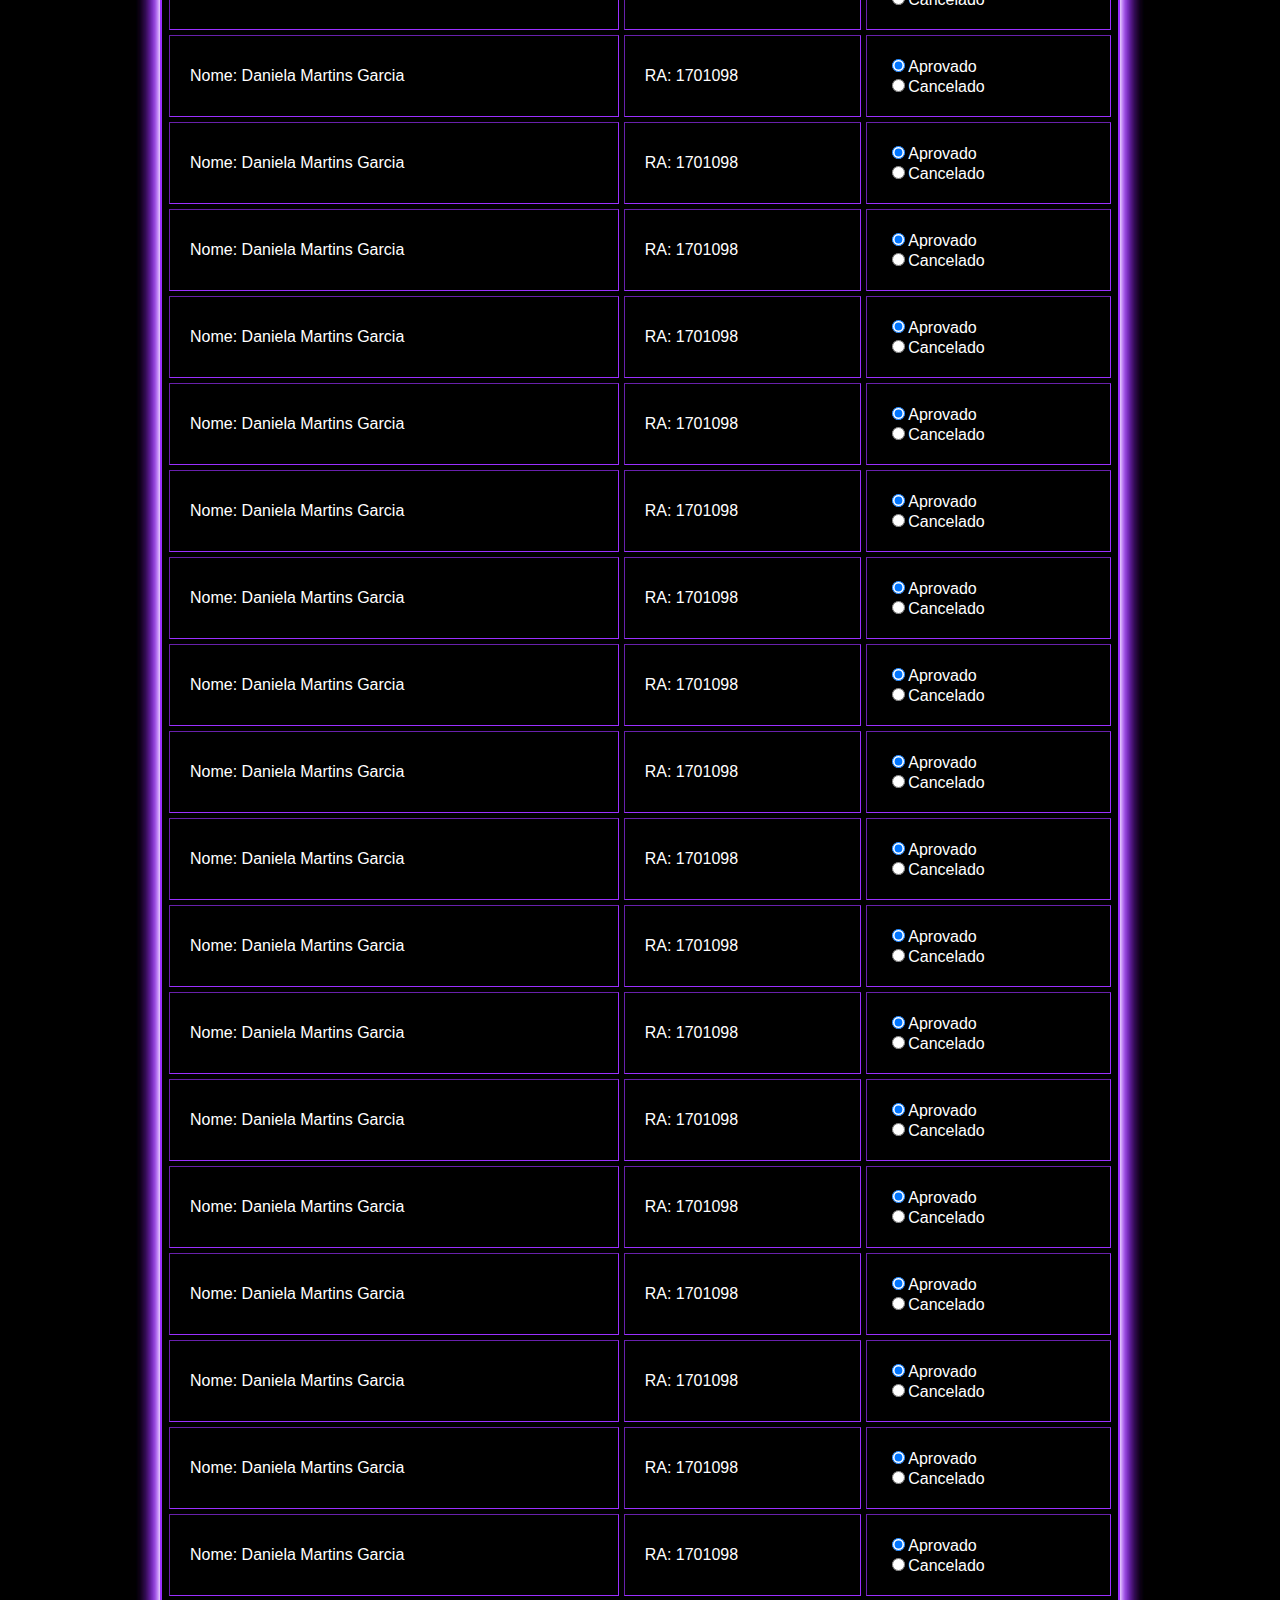
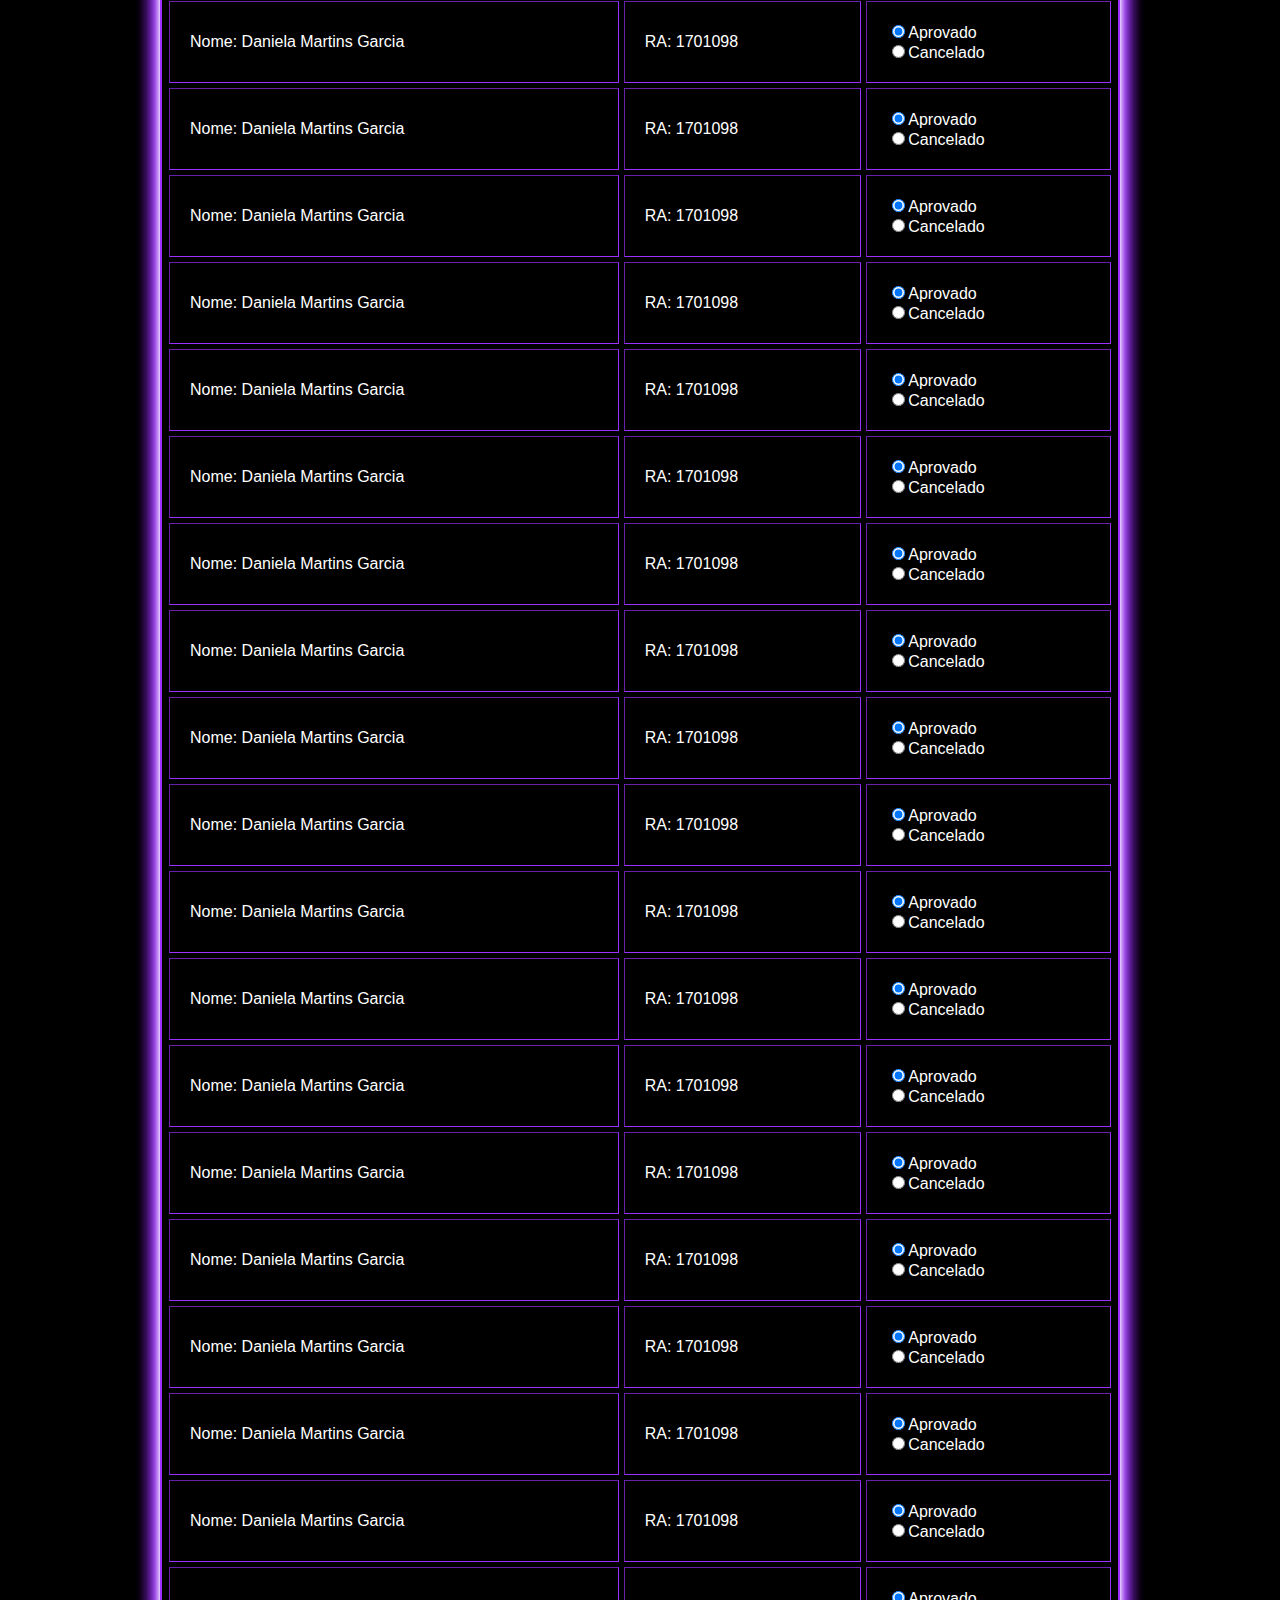
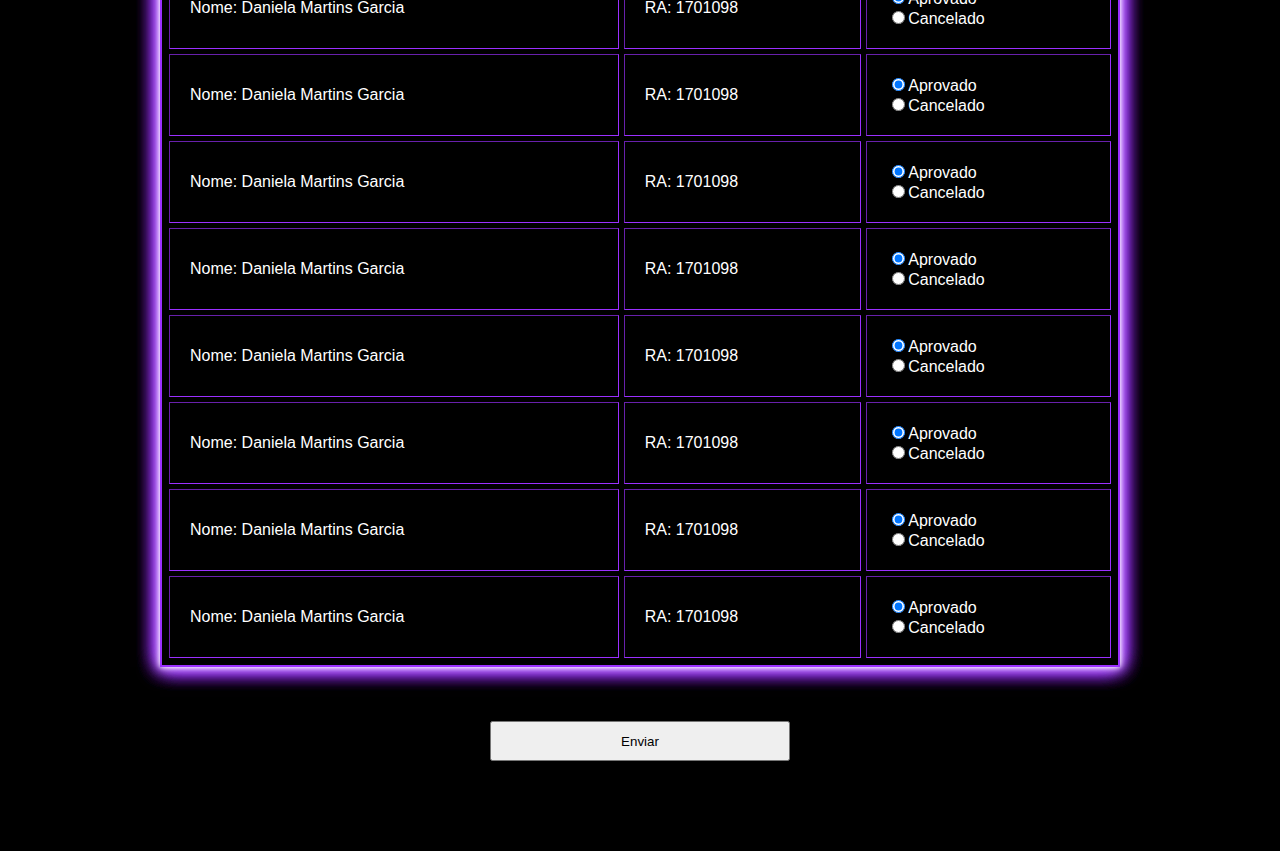
<file: matricula.html>
<!DOCTYPE html>
<html>
<head>
    <meta charset="utf-8" />
    <title>Matrícula</title>
    <meta name="viewport" content="width=device-width, initial-scale=1">
    <link rel="stylesheet" type="text/css" media="screen" href="estilo.css" />
	<script src="javascriptmatricula.js" defer async charset="utf-8"></script>
	
	<link rel="apple-touch-icon" sizes="57x57" href="imgs/icone-url.png">
	<link rel="apple-touch-icon" sizes="60x60" href="imgs/icone-url.png">
	<link rel="apple-touch-icon" sizes="72x72" href="imgs/icone-url.png">
	<link rel="apple-touch-icon" sizes="76x76" href="imgs/icone-url.png">
	<link rel="apple-touch-icon" sizes="114x114" href="imgs/icone-url.png">
	<link rel="apple-touch-icon" sizes="120x120" href="imgs/icone-url.png">
	<link rel="apple-touch-icon" sizes="144x144" href="imgs/icone-url.png">
	<link rel="apple-touch-icon" sizes="152x152" href="imgs/icone-url.png">
	<link rel="apple-touch-icon" sizes="180x180" href="imgs/icone-url.png">
	<link rel="icon" type="image/png" sizes="192x192"  href="imgs/icone-url.png">
	<link rel="icon" type="image/png" sizes="32x32" href="imgs/icone-url.png">
	<link rel="icon" type="image/png" sizes="96x96" href="imgs/icone-url.png">
	<link rel="icon" type="image/png" sizes="16x16" href="imgs/icone-url.png">
	<link rel="manifest" href="/manifest.json">
	<meta name="msapplication-TileColor" content="#ffffff">
	<meta name="msapplication-TileImage" content="imgs/icone-url.png">
	<meta name="theme-color" content="#ffffff">
</head>
<body>
    <div class="cabecalho">
        <img src="imgs/logo-menu.png" height="70px" class="logo-menu">
        
        <ul>
            <li class="menu-login"><a href="index.html">INDEX</a></li>
            <li class="menu-login"><a href="cursos.html">CURSOS</a></li>
			<li class="menu-login"><a href="novoaluno.html">ALUNO</a></li>
			<li class="menu-login"><a href="matricula.html">MATRÍCULA</a></li>
			<li class="menu-login"><a href="page_index.html">LOGIN</a></li>
            
        </ul>
    </div>
	
    <!--------------------------- ESTE É O CONTEUDO DO SITE-------------------------------->
	
	<main class="conteudo">
        <br>
        <br>
        <br>
        <br>
        <center><strong><font size="4">Administração | Gestão de Projetos | 1º 2018 | Turma A</font></strong></center>
		<br/>
		<br/>
		<br/>


<form id="formulario" action="javascript:window.location.reload();" method="POST">
<center><table border = '1' CELLSPACING=5 CELLPADDING=20 width=75% height=50% class="curso">
<tr>
<td>Nome: Daniela Martins Garcia</td>
<td>RA: 1701098</td>
<form>
<td><input type="radio" name="avalia" value ="aprovados" checked>Aprovado</br>
<input type="radio" name="avalia" value ="reprovados">Cancelado</td>
</form>
</tr>
<tr>
<td>Nome: Daniela Martins Garcia</td>
<td>RA: 1701098</td>
<form>
<td><input type="radio" name="avalia" value ="aprovados" checked>Aprovado</br>
<input type="radio" name="avalia" value ="reprovados">Cancelado</td>
</form>
</tr>
<tr>
<td>Nome: Daniela Martins Garcia</td>
<td>RA: 1701098</td>
<form>
<td><input type="radio" name="avalia" value ="aprovados" checked>Aprovado</br>
<input type="radio" name="avalia" value ="reprovados">Cancelado</td>
</form>
</tr>

<tr>
<td>Nome: Daniela Martins Garcia</td>
<td>RA: 1701098</td>
<form>
<td><input type="radio" name="avalia" value ="aprovados" checked>Aprovado</br>
<input type="radio" name="avalia" value ="reprovados">Cancelado</td>
</form>
</tr>

<tr>
<td>Nome: Daniela Martins Garcia</td>
<td>RA: 1701098</td>
<form>
<td><input type="radio" name="avalia" value ="aprovados" checked>Aprovado</br>
<input type="radio" name="avalia" value ="reprovados">Cancelado</td>
</form>
</tr>

<tr>
<td>Nome: Daniela Martins Garcia</td>
<td>RA: 1701098</td>
<form>
<td><input type="radio" name="avalia" value ="aprovados" checked>Aprovado</br>
<input type="radio" name="avalia" value ="reprovados">Cancelado</td>
</form>
</tr>

<tr>
<td>Nome: Daniela Martins Garcia</td>
<td>RA: 1701098</td>
<form>
<td><input type="radio" name="avalia" value ="aprovados" checked>Aprovado</br>
<input type="radio" name="avalia" value ="reprovados">Cancelado</td>
</form>
</tr>

<tr>
<td>Nome: Daniela Martins Garcia</td>
<td>RA: 1701098</td>
<form>
<td><input type="radio" name="avalia" value ="aprovados" checked>Aprovado</br>
<input type="radio" name="avalia" value ="reprovados">Cancelado</td>
</form>
</tr>

<tr>
<td>Nome: Daniela Martins Garcia</td>
<td>RA: 1701098</td>
<form>
<td><input type="radio" name="avalia" value ="aprovados" checked>Aprovado</br>
<input type="radio" name="avalia" value ="reprovados">Cancelado</td>
</form>
</tr>

<tr>
<td>Nome: Daniela Martins Garcia</td>
<td>RA: 1701098</td>
<form>
<td><input type="radio" name="avalia" value ="aprovados" checked>Aprovado</br>
<input type="radio" name="avalia" value ="reprovados">Cancelado</td>
</form>
</tr>

<tr>
<td>Nome: Daniela Martins Garcia</td>
<td>RA: 1701098</td>
<form>
<td><input type="radio" name="avalia" value ="aprovados" checked>Aprovado</br>
<input type="radio" name="avalia" value ="reprovados">Cancelado</td>
</form>
</tr>

<tr>
<td>Nome: Daniela Martins Garcia</td>
<td>RA: 1701098</td>
<form>
<td><input type="radio" name="avalia" value ="aprovados" checked>Aprovado</br>
<input type="radio" name="avalia" value ="reprovados">Cancelado</td>
</form>
</tr>
<tr>
<td>Nome: Daniela Martins Garcia</td>
<td>RA: 1701098</td>
<form>
<td><input type="radio" name="avalia" value ="aprovados" checked>Aprovado</br>
<input type="radio" name="avalia" value ="reprovados">Cancelado</td>
</form>
</tr>

<tr>
<td>Nome: Daniela Martins Garcia</td>
<td>RA: 1701098</td>
<form>
<td><input type="radio" name="avalia" value ="aprovados" checked>Aprovado</br>
<input type="radio" name="avalia" value ="reprovados">Cancelado</td>
</form>
</tr>

<tr>
<td>Nome: Daniela Martins Garcia</td>
<td>RA: 1701098</td>
<form>
<td><input type="radio" name="avalia" value ="aprovados" checked>Aprovado</br>
<input type="radio" name="avalia" value ="reprovados">Cancelado</td>
</form>
</tr>

<tr>
<td>Nome: Daniela Martins Garcia</td>
<td>RA: 1701098</td>
<form>
<td><input type="radio" name="avalia" value ="aprovados" checked>Aprovado</br>
<input type="radio" name="avalia" value ="reprovados">Cancelado</td>
</form>
</tr>

<tr>
<td>Nome: Daniela Martins Garcia</td>
<td>RA: 1701098</td>
<form>
<td><input type="radio" name="avalia" value ="aprovados" checked>Aprovado</br>
<input type="radio" name="avalia" value ="reprovados">Cancelado</td>
</form>
</tr>

<tr>
<td>Nome: Daniela Martins Garcia</td>
<td>RA: 1701098</td>
<form>
<td><input type="radio" name="avalia" value ="aprovados" checked>Aprovado</br>
<input type="radio" name="avalia" value ="reprovados">Cancelado</td>
</form>
</tr>

<tr>
<td>Nome: Daniela Martins Garcia</td>
<td>RA: 1701098</td>
<form>
<td><input type="radio" name="avalia" value ="aprovados" checked>Aprovado</br>
<input type="radio" name="avalia" value ="reprovados">Cancelado</td>
</form>
</tr>

<tr>
<td>Nome: Daniela Martins Garcia</td>
<td>RA: 1701098</td>
<form>
<td><input type="radio" name="avalia" value ="aprovados" checked>Aprovado</br>
<input type="radio" name="avalia" value ="reprovados">Cancelado</td>
</form>
</tr>

<tr>
<td>Nome: Daniela Martins Garcia</td>
<td>RA: 1701098</td>
<form>
<td><input type="radio" name="avalia" value ="aprovados" checked>Aprovado</br>
<input type="radio" name="avalia" value ="reprovados">Cancelado</td>
</form>
</tr>

<tr>
<td>Nome: Daniela Martins Garcia</td>
<td>RA: 1701098</td>
<form>
<td><input type="radio" name="avalia" value ="aprovados" checked>Aprovado</br>
<input type="radio" name="avalia" value ="reprovados">Cancelado</td>
</form>
</tr>
<tr>
<td>Nome: Daniela Martins Garcia</td>
<td>RA: 1701098</td>
<form>
<td><input type="radio" name="avalia" value ="aprovados" checked>Aprovado</br>
<input type="radio" name="avalia" value ="reprovados">Cancelado</td>
</form>
</tr>

<tr>
<td>Nome: Daniela Martins Garcia</td>
<td>RA: 1701098</td>
<form>
<td><input type="radio" name="avalia" value ="aprovados" checked>Aprovado</br>
<input type="radio" name="avalia" value ="reprovados">Cancelado</td>
</form>
</tr>

<tr>
<td>Nome: Daniela Martins Garcia</td>
<td>RA: 1701098</td>
<form>
<td><input type="radio" name="avalia" value ="aprovados" checked>Aprovado</br>
<input type="radio" name="avalia" value ="reprovados">Cancelado</td>
</form>
</tr>

<tr>
<td>Nome: Daniela Martins Garcia</td>
<td>RA: 1701098</td>
<form>
<td><input type="radio" name="avalia" value ="aprovados" checked>Aprovado</br>
<input type="radio" name="avalia" value ="reprovados">Cancelado</td>
</form>
</tr>

<tr>
<td>Nome: Daniela Martins Garcia</td>
<td>RA: 1701098</td>
<form>
<td><input type="radio" name="avalia" value ="aprovados" checked>Aprovado</br>
<input type="radio" name="avalia" value ="reprovados">Cancelado</td>
</form>
</tr>

<tr>
<td>Nome: Daniela Martins Garcia</td>
<td>RA: 1701098</td>
<form>
<td><input type="radio" name="avalia" value ="aprovados" checked>Aprovado</br>
<input type="radio" name="avalia" value ="reprovados">Cancelado</td>
</form>
</tr>

<tr>
<td>Nome: Daniela Martins Garcia</td>
<td>RA: 1701098</td>
<form>
<td><input type="radio" name="avalia" value ="aprovados" checked>Aprovado</br>
<input type="radio" name="avalia" value ="reprovados">Cancelado</td>
</form>
</tr>

<tr>
<td>Nome: Daniela Martins Garcia</td>
<td>RA: 1701098</td>
<form>
<td><input type="radio" name="avalia" value ="aprovados" checked>Aprovado</br>
<input type="radio" name="avalia" value ="reprovados">Cancelado</td>
</form>
</tr>

<tr>
<td>Nome: Daniela Martins Garcia</td>
<td>RA: 1701098</td>
<form>
<td><input type="radio" name="avalia" value ="aprovados" checked>Aprovado</br>
<input type="radio" name="avalia" value ="reprovados">Cancelado</td>
</form>
</tr>

<tr>
<td>Nome: Daniela Martins Garcia</td>
<td>RA: 1701098</td>
<form>
<td><input type="radio" name="avalia" value ="aprovados" checked>Aprovado</br>
<input type="radio" name="avalia" value ="reprovados">Cancelado</td>
</form>
</tr>
<tr>
<td>Nome: Daniela Martins Garcia</td>
<td>RA: 1701098</td>
<form>
<td><input type="radio" name="avalia" value ="aprovados" checked>Aprovado</br>
<input type="radio" name="avalia" value ="reprovados">Cancelado</td>
</form>
</tr>

<tr>
<td>Nome: Daniela Martins Garcia</td>
<td>RA: 1701098</td>
<form>
<td><input type="radio" name="avalia" value ="aprovados" checked>Aprovado</br>
<input type="radio" name="avalia" value ="reprovados">Cancelado</td>
</form>
</tr>

<tr>
<td>Nome: Daniela Martins Garcia</td>
<td>RA: 1701098</td>
<form>
<td><input type="radio" name="avalia" value ="aprovados" checked>Aprovado</br>
<input type="radio" name="avalia" value ="reprovados">Cancelado</td>
</form>
</tr>

<tr>
<td>Nome: Daniela Martins Garcia</td>
<td>RA: 1701098</td>
<form>
<td><input type="radio" name="avalia" value ="aprovados" checked>Aprovado</br>
<input type="radio" name="avalia" value ="reprovados">Cancelado</td>
</form>
</tr>

<tr>
<td>Nome: Daniela Martins Garcia</td>
<td>RA: 1701098</td>
<form>
<td><input type="radio" name="avalia" value ="aprovados" checked>Aprovado</br>
<input type="radio" name="avalia" value ="reprovados">Cancelado</td>
</form>
</tr>

<tr>
<td>Nome: Daniela Martins Garcia</td>
<td>RA: 1701098</td>
<form>
<td><input type="radio" name="avalia" value ="aprovados" checked>Aprovado</br>
<input type="radio" name="avalia" value ="reprovados">Cancelado</td>
</form>
</tr>

<tr>
<td>Nome: Daniela Martins Garcia</td>
<td>RA: 1701098</td>
<form>
<td><input type="radio" name="avalia" value ="aprovados" checked>Aprovado</br>
<input type="radio" name="avalia" value ="reprovados">Cancelado</td>
</form>
</tr>

<tr>
<td>Nome: Daniela Martins Garcia</td>
<td>RA: 1701098</td>
<form>
<td><input type="radio" name="avalia" value ="aprovados" checked>Aprovado</br>
<input type="radio" name="avalia" value ="reprovados">Cancelado</td>
</form>
</tr>

<tr>
<td>Nome: Daniela Martins Garcia</td>
<td>RA: 1701098</td>
<form>
<td><input type="radio" name="avalia" value ="aprovados" checked>Aprovado</br>
<input type="radio" name="avalia" value ="reprovados">Cancelado</td>
</form>
</tr>

<tr>
<td>Nome: Daniela Martins Garcia</td>
<td>RA: 1701098</td>
<form>
<td><input type="radio" name="avalia" value ="aprovados" checked>Aprovado</br>
<input type="radio" name="avalia" value ="reprovados">Cancelado</td>
</form>
</tr>
<tr>
<td>Nome: Daniela Martins Garcia</td>
<td>RA: 1701098</td>
<form>
<td><input type="radio" name="avalia" value ="aprovados" checked>Aprovado</br>
<input type="radio" name="avalia" value ="reprovados">Cancelado</td>
</form>
</tr>

<tr>
<td>Nome: Daniela Martins Garcia</td>
<td>RA: 1701098</td>
<form>
<td><input type="radio" name="avalia" value ="aprovados" checked>Aprovado</br>
<input type="radio" name="avalia" value ="reprovados">Cancelado</td>
</form>
</tr>

<tr>
<td>Nome: Daniela Martins Garcia</td>
<td>RA: 1701098</td>
<form>
<td><input type="radio" name="avalia" value ="aprovados" checked>Aprovado</br>
<input type="radio" name="avalia" value ="reprovados">Cancelado</td>
</form>
</tr>

<tr>
<td>Nome: Daniela Martins Garcia</td>
<td>RA: 1701098</td>
<form>
<td><input type="radio" name="avalia" value ="aprovados" checked>Aprovado</br>
<input type="radio" name="avalia" value ="reprovados">Cancelado</td>
</form>
</tr>

<tr>
<td>Nome: Daniela Martins Garcia</td>
<td>RA: 1701098</td>
<form>
<td><input type="radio" name="avalia" value ="aprovados" checked>Aprovado</br>
<input type="radio" name="avalia" value ="reprovados">Cancelado</td>
</form>
</tr>

<tr>
<td>Nome: Daniela Martins Garcia</td>
<td>RA: 1701098</td>
<form>
<td><input type="radio" name="avalia" value ="aprovados" checked>Aprovado</br>
<input type="radio" name="avalia" value ="reprovados">Cancelado</td>
</form>
</tr>

<tr>
<td>Nome: Daniela Martins Garcia</td>
<td>RA: 1701098</td>
<form>
<td><input type="radio" name="avalia" value ="aprovados" checked>Aprovado</br>
<input type="radio" name="avalia" value ="reprovados">Cancelado</td>
</form>
</tr>

<tr>
<td>Nome: Daniela Martins Garcia</td>
<td>RA: 1701098</td>
<form>
<td><input type="radio" name="avalia" value ="aprovados" checked>Aprovado</br>
<input type="radio" name="avalia" value ="reprovados">Cancelado</td>
</form>
</tr>

<tr>
<td>Nome: Daniela Martins Garcia</td>
<td>RA: 1701098</td>
<form>
<td><input type="radio" name="avalia" value ="aprovados" checked>Aprovado</br>
<input type="radio" name="avalia" value ="reprovados">Cancelado</td>
</form>
</tr>

<tr>
<td>Nome: Daniela Martins Garcia</td>
<td>RA: 1701098</td>
<form>
<td><input type="radio" name="avalia" value ="aprovados" checked>Aprovado</br>
<input type="radio" name="avalia" value ="reprovados">Cancelado</td>
</form>
</tr>
<tr>
<td>Nome: Daniela Martins Garcia</td>
<td>RA: 1701098</td>
<form>
<td><input type="radio" name="avalia" value ="aprovados" checked>Aprovado</br>
<input type="radio" name="avalia" value ="reprovados">Cancelado</td>
</form>
</tr>

<tr>
<td>Nome: Daniela Martins Garcia</td>
<td>RA: 1701098</td>
<form>
<td><input type="radio" name="avalia" value ="aprovados" checked>Aprovado</br>
<input type="radio" name="avalia" value ="reprovados">Cancelado</td>
</form>
</tr>

<tr>
<td>Nome: Daniela Martins Garcia</td>
<td>RA: 1701098</td>
<form>
<td><input type="radio" name="avalia" value ="aprovados" checked>Aprovado</br>
<input type="radio" name="avalia" value ="reprovados">Cancelado</td>
</form>
</tr>

<tr>
<td>Nome: Daniela Martins Garcia</td>
<td>RA: 1701098</td>
<form>
<td><input type="radio" name="avalia" value ="aprovados" checked>Aprovado</br>
<input type="radio" name="avalia" value ="reprovados">Cancelado</td>
</form>
</tr>

<tr>
<td>Nome: Daniela Martins Garcia</td>
<td>RA: 1701098</td>
<form>
<td><input type="radio" name="avalia" value ="aprovados" checked>Aprovado</br>
<input type="radio" name="avalia" value ="reprovados">Cancelado</td>
</form>
</tr>

<tr>
<td>Nome: Daniela Martins Garcia</td>
<td>RA: 1701098</td>
<form>
<td><input type="radio" name="avalia" value ="aprovados" checked>Aprovado</br>
<input type="radio" name="avalia" value ="reprovados">Cancelado</td>
</form>
</tr>

<tr>
<td>Nome: Daniela Martins Garcia</td>
<td>RA: 1701098</td>
<form>
<td><input type="radio" name="avalia" value ="aprovados" checked>Aprovado</br>
<input type="radio" name="avalia" value ="reprovados">Cancelado</td>
</form>
</tr>

<tr>
<td>Nome: Daniela Martins Garcia</td>
<td>RA: 1701098</td>
<form>
<td><input type="radio" name="avalia" value ="aprovados" checked>Aprovado</br>
<input type="radio" name="avalia" value ="reprovados">Cancelado</td>
</form>
</tr>

<tr>
<td>Nome: Daniela Martins Garcia</td>
<td>RA: 1701098</td>
<form>
<td><input type="radio" name="avalia" value ="aprovados" checked>Aprovado</br>
<input type="radio" name="avalia" value ="reprovados">Cancelado</td>
</form>
</tr>



</table>
<br/>
<br/>
<br/>

</form>
<input type="submit" value="Enviar" style="width: 300px; height: 40px"></center>
<br>


</main>
<br>
 <br>
 <br>
 <br>

<footer class="rodape">
            Copyright © UNITECH. Todos os direitos reservados.
    </footer>
</body>
</html>
</file>
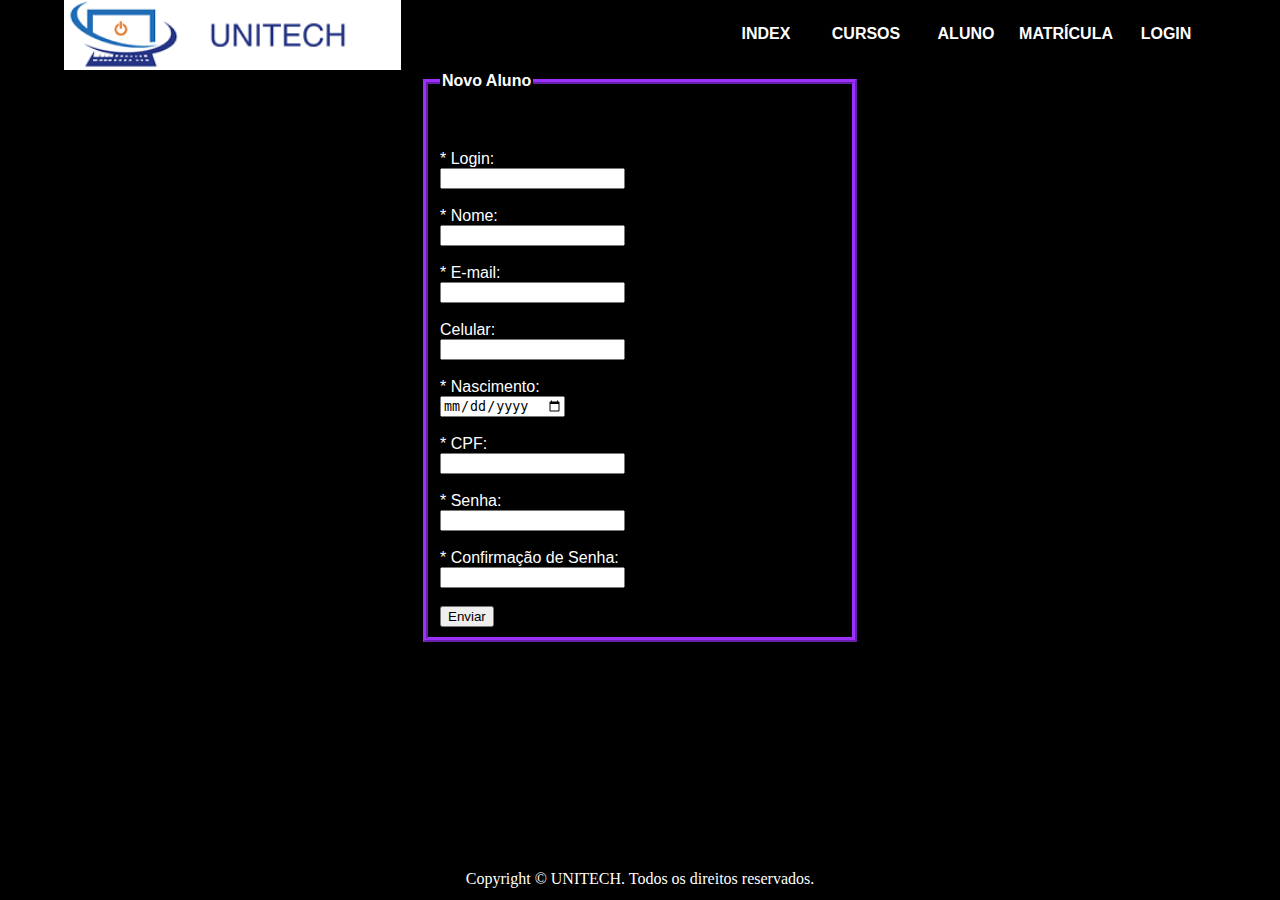
<file: novoaluno.html>
<!DOCTYPE html>
<html>
<head>
    <meta charset="utf-8" />
    <title>Novo Aluno</title>
    <meta name="viewport" content="width=device-width, initial-scale=1">
    <link rel="stylesheet" type="text/css" media="screen" href="estilo.css" />
	<script src="javascript.js" defer async charset="utf-8"></script>
	
	<link rel="apple-touch-icon" sizes="57x57" href="imgs/icone-url.png">
	<link rel="apple-touch-icon" sizes="60x60" href="imgs/icone-url.png">
	<link rel="apple-touch-icon" sizes="72x72" href="imgs/icone-url.png">
	<link rel="apple-touch-icon" sizes="76x76" href="imgs/icone-url.png">
	<link rel="apple-touch-icon" sizes="114x114" href="imgs/icone-url.png">
	<link rel="apple-touch-icon" sizes="120x120" href="imgs/icone-url.png">
	<link rel="apple-touch-icon" sizes="144x144" href="imgs/icone-url.png">
	<link rel="apple-touch-icon" sizes="152x152" href="imgs/icone-url.png">
	<link rel="apple-touch-icon" sizes="180x180" href="imgs/icone-url.png">
	<link rel="icon" type="image/png" sizes="192x192"  href="imgs/icone-url.png">
	<link rel="icon" type="image/png" sizes="32x32" href="imgs/icone-url.png">
	<link rel="icon" type="image/png" sizes="96x96" href="imgs/icone-url.png">
	<link rel="icon" type="image/png" sizes="16x16" href="imgs/icone-url.png">
	<link rel="manifest" href="/manifest.json">
	<meta name="msapplication-TileColor" content="#ffffff">
	<meta name="msapplication-TileImage" content="imgs/icone-url.png">
	<meta name="theme-color" content="#ffffff">
</head>
<body>
    <div class="cabecalho">
        <img src="imgs/logo-menu.png" height="70px" class="logo-menu">
        
        <ul>
            <li class="menu-login"><a href="index.html">INDEX</a></li>
            <li class="menu-login"><a href="cursos.html">CURSOS</a></li>
			<li class="menu-login"><a href="novoaluno.html">ALUNO</a></li>
			<li class="menu-login"><a href="matricula.html">MATRÍCULA</a></li>
			<li class="menu-login"><a href="page_index.html">LOGIN</a></li>
            
        </ul>
    </div>
	
    <!--------------------------- ESTE É O CONTEUDO DO SITE-------------------------------->
	 <main class="conteudo">
        <br>
        <br>
        <br>
        <br>
         <center><fieldset class="fiel">
            <legend font size="5"><strong>Novo Aluno</strong></legend>
		<br/>
		<br/>
		<br/>
	<form id="formulario" action="javascript:cadastrar_aluno();">
        <label>* Login:</label><br/>
        <input type="text"  id = "login">
		<br/>
		<br/>
		<label>* Nome:</label><br/>
        <input type="text"  id = "nome">
		<br/>
		<br/>
		<label>* E-mail:</label><br/>
        <input type="text"  id = "email">
		<br/>
		<br/>
		<label>Celular:</label><br/>
        <input type="text"  id = "celular">
		<br/>
		<br/>
		<label>* Nascimento:</label><br/>
        <input type="date"  id = "nascimento">
		<br/>
		<br/>
		<label>* CPF:</label><br/>
        <input type="text"  id = "cpf">
		<br/>
		<br/>
		<label>* Senha:</label><br/>
        <input type="password"  id = "senha">
		<br/>
		<br/>
		<label>* Confirmação de Senha:</label><br/>
        <input type="password"  id = "confsenha">
		<br/>
		<br/>
		
        <input type="submit" value="Enviar">
		
		</fieldset> </center>
		
    </form>
		<br/>
		<br/>
		<br/>
		<br/>
	</main>
	
	
	<footer class="rodape">
            Copyright © UNITECH. Todos os direitos reservados.
    </footer>
</body>
</html>
</file>
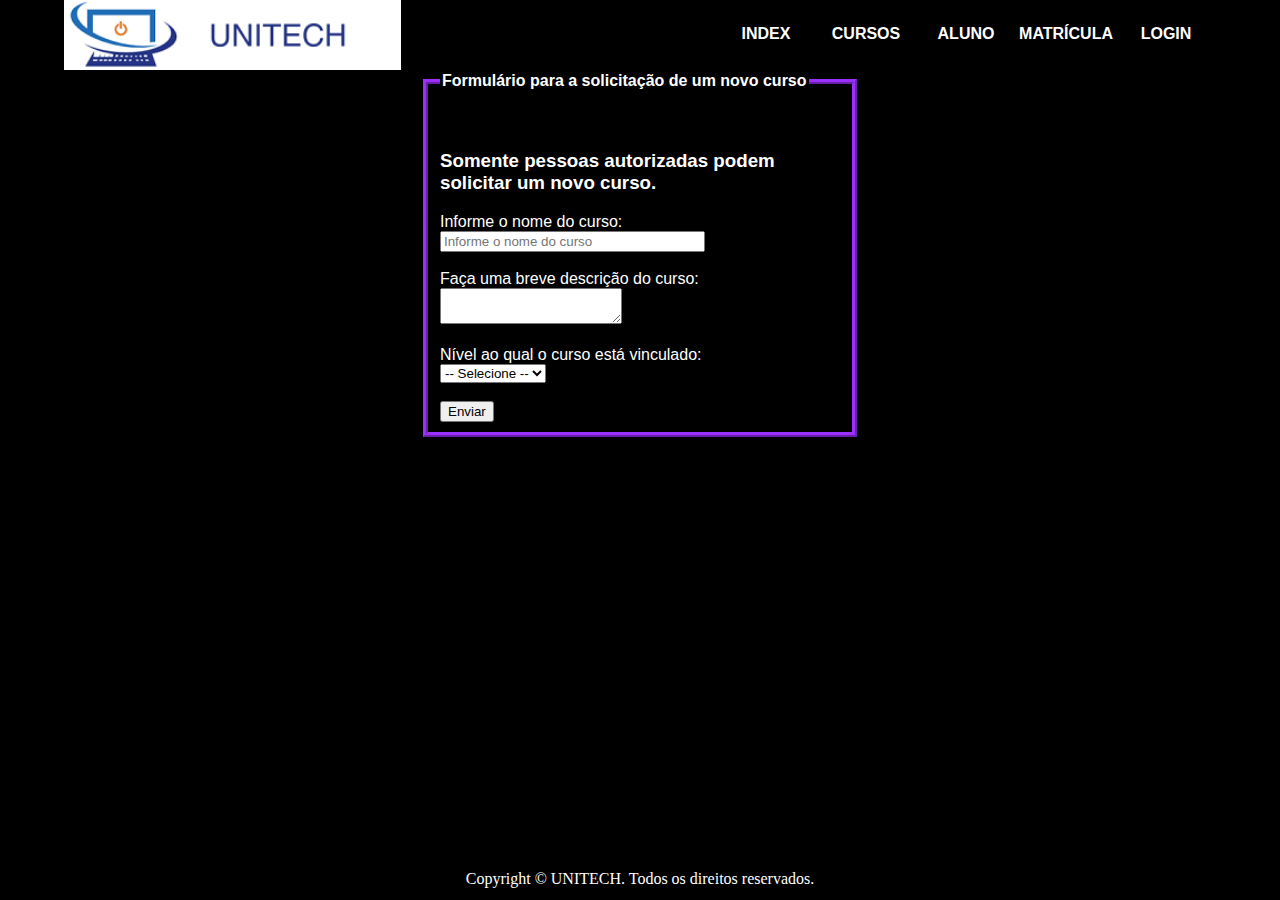
<file: novocurso_form.html>
<!DOCTYPE html>
<html>
<head>
    <meta charset="utf-8" />
    <title>Novo Curso</title>
    <meta name="viewport" content="width=device-width, initial-scale=1">
    <link rel="stylesheet" type="text/css" media="screen" href="estilo.css" />
	<link rel="apple-touch-icon" sizes="57x57" href="imgs/icone-url.png">
	<link rel="apple-touch-icon" sizes="60x60" href="imgs/icone-url.png">
	<link rel="apple-touch-icon" sizes="72x72" href="imgs/icone-url.png">
	<link rel="apple-touch-icon" sizes="76x76" href="imgs/icone-url.png">
	<link rel="apple-touch-icon" sizes="114x114" href="imgs/icone-url.png">
	<link rel="apple-touch-icon" sizes="120x120" href="imgs/icone-url.png">
	<link rel="apple-touch-icon" sizes="144x144" href="imgs/icone-url.png">
	<link rel="apple-touch-icon" sizes="152x152" href="imgs/icone-url.png">
	<link rel="apple-touch-icon" sizes="180x180" href="imgs/icone-url.png">
	<link rel="icon" type="image/png" sizes="192x192"  href="imgs/icone-url.png">
	<link rel="icon" type="image/png" sizes="32x32" href="imgs/icone-url.png">
	<link rel="icon" type="image/png" sizes="96x96" href="imgs/icone-url.png">
	<link rel="icon" type="image/png" sizes="16x16" href="imgs/icone-url.png">
	<link rel="manifest" href="/manifest.json">
	<meta name="msapplication-TileColor" content="#ffffff">
	<meta name="msapplication-TileImage" content="imgs/icone-url.png">
	<meta name="theme-color" content="#ffffff">
</head>
<body>
    <div class="cabecalho">
        <img src="imgs/logo-menu.png" height="70px" class="logo-menu">
        
        <ul>
            <li class="menu-login"><a href="index.html">INDEX</a></li>
            <li class="menu-login"><a href="cursos.html">CURSOS</a></li>
			<li class="menu-login"><a href="novoaluno.html">ALUNO</a></li>
			<li class="menu-login"><a href="matricula.html">MATRÍCULA</a></li>
			<li class="menu-login"><a href="page_index.html">LOGIN</a></li>
            
        </ul>
    </div>
	
	<!--------------------------- ESTE É O CONTEUDO DO SITE-------------------->
    <main class="conteudo">
        <br>
        <br>
        <br>
        <br>
        <center><fieldset class="fiel">
            <legend font size="5"><strong>Formulário para a solicitação de um novo curso</strong></legend>
						</br>
			</br>
	
        <p><h3> Somente pessoas autorizadas podem solicitar um novo curso.</h3></p>
        <form action="cadastro" method="POST" name="CadastroCurso">
            <label>Informe o nome do curso:</b></label>
            <input type="text" name="nameCurso" placeholder="Informe o nome do curso" required size="30" maxlength="30"></br>
        </br>
            <label>Faça uma breve descrição do curso:</label></br>
            <textarea name="descricao"></textarea></br>
            </br><label>Nível ao qual o curso está vinculado:</label>
            </br><select name="nivel">
                <option value ="SL"> -- Selecione --</option>
                <option value="TC"> Tecnólogo</option>
                <option value="BH"> Bacharel</option></br>
           
            
            </select>
        </br>
		        <br>
        <input type="submit" value="Enviar">   
        </form>
        </fieldset> </center>
        <br>
        <br>
        <br>
        <br>
    </main>
	
    <footer class="rodape">
            Copyright © UNITECH. Todos os direitos reservados.
    </footer>
</body>
</html>
</file>
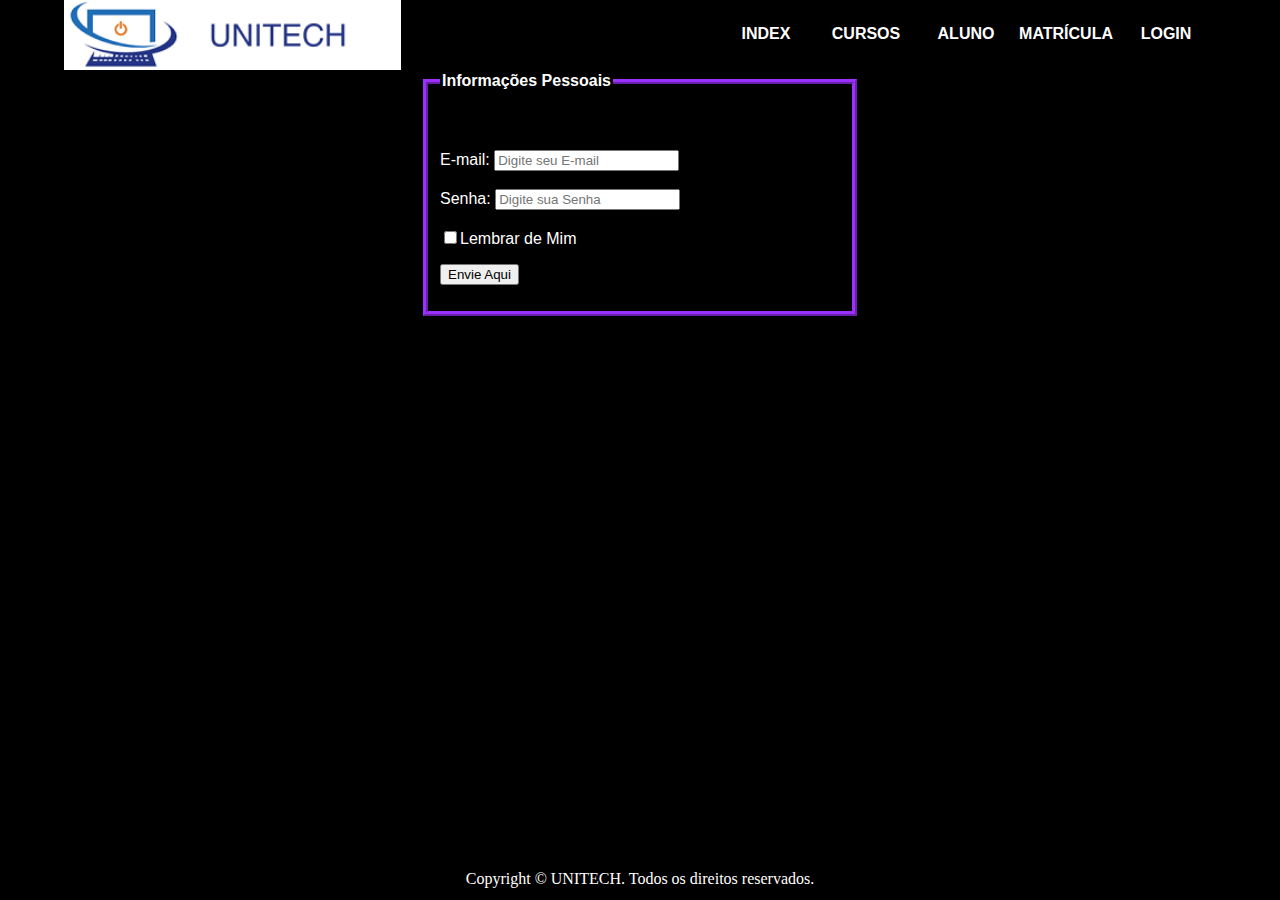
<file: page_index.html>
<!DOCTYPE html>
<html>
<head>
    <meta charset="utf-8" />
    <title>Login</title>
    <meta name="viewport" content="width=device-width, initial-scale=1">
    <link rel="stylesheet" type="text/css" media="screen" href="estilo.css" />
	<link rel="apple-touch-icon" sizes="57x57" href="imgs/icone-url.png">
	<link rel="apple-touch-icon" sizes="60x60" href="imgs/icone-url.png">
	<link rel="apple-touch-icon" sizes="72x72" href="imgs/icone-url.png">
	<link rel="apple-touch-icon" sizes="76x76" href="imgs/icone-url.png">
	<link rel="apple-touch-icon" sizes="114x114" href="imgs/icone-url.png">
	<link rel="apple-touch-icon" sizes="120x120" href="imgs/icone-url.png">
	<link rel="apple-touch-icon" sizes="144x144" href="imgs/icone-url.png">
	<link rel="apple-touch-icon" sizes="152x152" href="imgs/icone-url.png">
	<link rel="apple-touch-icon" sizes="180x180" href="imgs/icone-url.png">
	<link rel="icon" type="image/png" sizes="192x192"  href="imgs/icone-url.png">
	<link rel="icon" type="image/png" sizes="32x32" href="imgs/icone-url.png">
	<link rel="icon" type="image/png" sizes="96x96" href="imgs/icone-url.png">
	<link rel="icon" type="image/png" sizes="16x16" href="imgs/icone-url.png">
	<link rel="manifest" href="/manifest.json">
	<meta name="msapplication-TileColor" content="#ffffff">
	<meta name="msapplication-TileImage" content="imgs/icone-url.png">
	<meta name="theme-color" content="#ffffff">
</head>
<body>
    <div class="cabecalho">
        <img src="imgs/logo-menu.png" height="70px" class="logo-menu">
        
        <ul>
            <li class="menu-login"><a href="index.html">INDEX</a></li>
            <li class="menu-login"><a href="cursos.html">CURSOS</a></li>
			<li class="menu-login"><a href="novoaluno.html">ALUNO</a></li>
			<li class="menu-login"><a href="matricula.html">MATRÍCULA</a></li>
			<li class="menu-login"><a href="page_index.html">LOGIN</a></li>
            
        </ul>
    </div>
	
               <!--------------ESTE É O CONTEUDO DO SITE---------------->
<!DOCTYPE>
<html lang = "pt-br">
<head>
        <meta chaset = "UTF - 8">
        <Title>Validação</Title>
        <style type = "text/css">
</style>
</head>
<Body>
    <main class="conteudo">
        <br>
        <br>
        <br>
        <br>
        <center><fieldset class="fiel">
            <legend font size="5"><strong>Informações Pessoais</strong></legend>
			</br>
			</br>
			</br>
              <label>
                <span>E-mail:</span>
                <input type = "text" placeholder="Digite seu E-mail" name = "Usuário"/></br></br>
               
            
            </label>
            <label>
                <span>Senha:</span>
                <input type = "password"  placeholder="Digite sua Senha" name = "Senha"/></br>
				 <br><input type = "checkbox" value = "Lembrar de Mim">Lembrar de Mim<br/> <p>
            </label>
            <input type = "submit" value = "Envie Aqui"/>                     
        </fieldset> </center>
        <br>
        <br>
        <br>
        <br>
    </main>
</Body>
</html>
    <footer class="rodape">
            Copyright © UNITECH. Todos os direitos reservados.
    </footer>
</body>
</html>
</file>
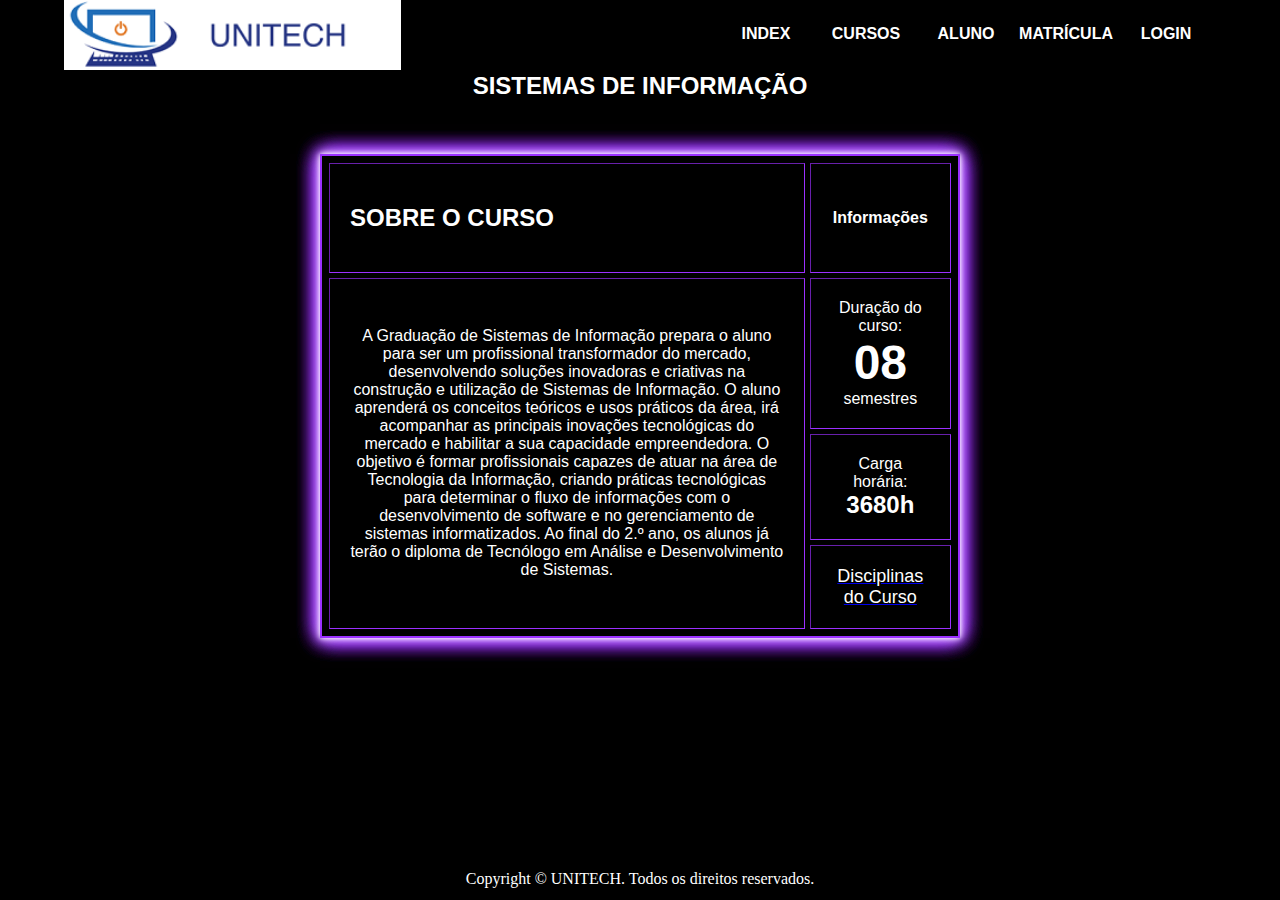
<file: si.html>
<!DOCTYPE html>
<html>
<head>
    <meta charset="utf-8" />
    <title>Cursos</title>
    <meta name="viewport" content="width=device-width, initial-scale=1">
    <link rel="stylesheet" type="text/css" media="screen" href="estilo.css" />
	<link rel="apple-touch-icon" sizes="57x57" href="imgs/icone-url.png">
	<link rel="apple-touch-icon" sizes="60x60" href="imgs/icone-url.png">
	<link rel="apple-touch-icon" sizes="72x72" href="imgs/icone-url.png">
	<link rel="apple-touch-icon" sizes="76x76" href="imgs/icone-url.png">
	<link rel="apple-touch-icon" sizes="114x114" href="imgs/icone-url.png">
	<link rel="apple-touch-icon" sizes="120x120" href="imgs/icone-url.png">
	<link rel="apple-touch-icon" sizes="144x144" href="imgs/icone-url.png">
	<link rel="apple-touch-icon" sizes="152x152" href="imgs/icone-url.png">
	<link rel="apple-touch-icon" sizes="180x180" href="imgs/icone-url.png">
	<link rel="icon" type="image/png" sizes="192x192"  href="imgs/icone-url.png">
	<link rel="icon" type="image/png" sizes="32x32" href="imgs/icone-url.png">
	<link rel="icon" type="image/png" sizes="96x96" href="imgs/icone-url.png">
	<link rel="icon" type="image/png" sizes="16x16" href="imgs/icone-url.png">
	<link rel="manifest" href="/manifest.json">
	<meta name="msapplication-TileColor" content="#ffffff">
	<meta name="msapplication-TileImage" content="imgs/icone-url.png">
	<meta name="theme-color" content="#ffffff">
</head>
<body>
    <div class="cabecalho">
        <img src="imgs/logo-menu.png" height="70px" class="logo-menu">
        
        <ul>
            <li class="menu-login"><a href="index.html">INDEX</a></li>
            <li class="menu-login"><a href="cursos.html">CURSOS</a></li>
			<li class="menu-login"><a href="novoaluno.html">ALUNO</a></li>
			<li class="menu-login"><a href="matricula.html">MATRÍCULA</a></li>
			<li class="menu-login"><a href="page_index.html">LOGIN</a></li>
            
        </ul>
    </div>
	
	<!--------------------------- ESTE É O CONTEUDO DO SITE---------------------------------->
    <main class="conteudo">
        <br>
        <br>
        <br>
        <br>
        <center><strong><font size="5">SISTEMAS DE INFORMAÇÃO</font></strong></center>
		<br/>
		<br/>
		<br/>
		
		<CENTER>
		<table border = '1' CELLSPACING=5 CELLPADDING=20 width=50% height=60% class="si"> 
			<tr>
				<td><h2>SOBRE O CURSO</h2></td>
				<td><center><strong>Informações</strong></center></td>
			</tr>
			<tr>
				<td rowspan = '3' ><center>A Graduação de Sistemas de Informação prepara o aluno para ser um profissional transformador do mercado, desenvolvendo soluções inovadoras e criativas na construção e utilização de Sistemas de Informação.

O aluno aprenderá os conceitos teóricos e usos práticos da área, irá acompanhar as principais inovações tecnológicas do mercado e habilitar a sua capacidade empreendedora.

O objetivo é formar profissionais capazes de atuar na área de Tecnologia da Informação, criando práticas tecnológicas para determinar o fluxo de informações com o desenvolvimento de software e no gerenciamento de sistemas informatizados. Ao final do 2.º ano, os alunos já terão o diploma de Tecnólogo em Análise e Desenvolvimento de Sistemas.</center></td>
				<td> <center>Duração do curso:<br/><strong><font size="30">08</font></strong><br/>semestres</center></td>
			</tr>
			<tr>
				<td> <center>Carga horária:<br/><strong><font size="5">3680h</font></strong></center></td>
			</tr>
			<tr>
				<td><center><a href='disc_si.html'><font size = '4' style="color:white">Disciplinas do Curso</font></a></center></td>
			</tr>
		</table>
		</center>
            <br>
        <br>
        <br>
        <br>
    </main>
	
    <footer class="rodape">
            Copyright © UNITECH. Todos os direitos reservados.
    </footer>
</body>
</html>
</file>
<file: estilo.css>
body{
    background-color:black;
    width: 100%;
    height: 700px;
    margin:0px;
    padding: 0px;
    -webkit-appearance: textfield; /* 1 */
    -moz-box-sizing: content-box;
    -webkit-box-sizing: content-box; /* 2 */
    box-sizing: content-box;
     
}

.cabecalho{
    background-color: black ;
    width: 100%;
    height: 70px;
    font-family: 'Segoe UI', Tahoma, Geneva, Verdana, sans-serif;
    border-bottom:0.5px solid black;
    font-weight: bold;
    display:flow-root;
    position: fixed;

}

.cabecalho ul{
    margin-top:0px;
    list-style: none;
    margin-right: 5%;
    float: right;
}

.cabecalho ul li{
    float: left;
    width: 100px;
    height: 38px;
    margin-top: 25px;
    padding-bottom: 5px;
    text-align: center;
}

.cabecalho ul li:hover{
    border-bottom: 3px solid black;
}
.cabecalho ul a{
    text-decoration: none;
    color:black;
    position: inline-block;
}

.logo-menu{
    margin-left: 5%;
    float: left;
}

.menu-login a:link{
	color: white;
	
}

.menu-login a:visited{
	color: white;
}

.neon{
	text-align: center;
	color: #black;
	text-shadow:  0 0 5px #fff, 0 0 10px #fff, 0 0 20px  #9B30FF, 0 0 20px  #9B30FF, 0 0 20px  #9B30FF, 0 0 20px #9B30FF, 0 0 20px  #9B30FF;
}

.img{
	width: 600px;
   height: 400px;
   background-color: #000;
   color: #FFF;

   border-radius: 50%;

}

.img2{
	width: 600px;
   height: 400px;
   background-color: #000;
   color: #FFF;


}

.fiel{
	border-style: ridge;
	border-color: #9B30FF;
	border-width: 5px;
width:400px;
height:500x;
text-align: left;


	
}


.rodape{
    width: 100%;
    height: 30px;
    color:white;
    background-color: black;
    bottom:0;
    padding-top: 10px;
    border-top: 1px solid black;
    text-align: center;
    position: fixed;
	
  
    
}

.conteudo{
    text-align: justify;
    font-family: 'tahoma', sans-serif;
    color: white;
    
}
.adm{
    border-style: solid;
	border-color: #9B30FF; 
	border-width: 2px; 
	padding: 2px; 
	-moz-box-shadow: 0 0 5px #fff, 0 0 10px #fff, 0 0 20px  #9B30FF, 0 0 20px  #9B30FF, 0 0 20px  #9B30FF, 0 0 20px #9B30FF, 0 0 20px  #9B30FF;
	-webkit-box-shadow:  0 0 5px #fff, 0 0 10px #fff, 0 0 20px  #9B30FF, 0 0 20px  #9B30FF, 0 0 20px  #9B30FF, 0 0 20px #9B30FF, 0 0 20px  #9B30FF;;
}

.ads{
border-style: solid;
	border-color: #9B30FF; 
	border-width: 2px; 
	padding: 2px; 
	-moz-box-shadow: 0 0 5px #fff, 0 0 10px #fff, 0 0 20px  #9B30FF, 0 0 20px  #9B30FF, 0 0 20px  #9B30FF, 0 0 20px #9B30FF, 0 0 20px  #9B30FF;
	-webkit-box-shadow:  0 0 5px #fff, 0 0 10px #fff, 0 0 20px  #9B30FF, 0 0 20px  #9B30FF, 0 0 20px  #9B30FF, 0 0 20px #9B30FF, 0 0 20px  #9B30FF;;
}

.bd{
border-style: solid;
	border-color: #9B30FF; 
	border-width: 2px; 
	padding: 2px; 
	-moz-box-shadow: 0 0 5px #fff, 0 0 10px #fff, 0 0 20px  #9B30FF, 0 0 20px  #9B30FF, 0 0 20px  #9B30FF, 0 0 20px #9B30FF, 0 0 20px  #9B30FF;
	-webkit-box-shadow:  0 0 5px #fff, 0 0 10px #fff, 0 0 20px  #9B30FF, 0 0 20px  #9B30FF, 0 0 20px  #9B30FF, 0 0 20px #9B30FF, 0 0 20px  #9B30FF;;
}

.si{
border-style: solid;
	border-color: #9B30FF; 
	border-width: 2px; 
	padding: 2px; 
	-moz-box-shadow: 0 0 5px #fff, 0 0 10px #fff, 0 0 20px  #9B30FF, 0 0 20px  #9B30FF, 0 0 20px  #9B30FF, 0 0 20px #9B30FF, 0 0 20px  #9B30FF;
	-webkit-box-shadow:  0 0 5px #fff, 0 0 10px #fff, 0 0 20px  #9B30FF, 0 0 20px  #9B30FF, 0 0 20px  #9B30FF, 0 0 20px #9B30FF, 0 0 20px  #9B30FF;;
}

.curso{

	
	border-style: solid;
	border-color: #9B30FF; 
	border-width: 2px; 
	padding: 2px; 
	-moz-box-shadow: 0 0 5px #fff, 0 0 10px #fff, 0 0 20px  #9B30FF, 0 0 20px  #9B30FF, 0 0 20px  #9B30FF, 0 0 20px #9B30FF, 0 0 20px  #9B30FF;
	-webkit-box-shadow:  0 0 5px #fff, 0 0 10px #fff, 0 0 20px  #9B30FF, 0 0 20px  #9B30FF, 0 0 20px  #9B30FF, 0 0 20px #9B30FF, 0 0 20px  #9B30FF;;
}




.field{
    border:2px groove #8470FF /* Border width, style and colour*/
}
</file>
